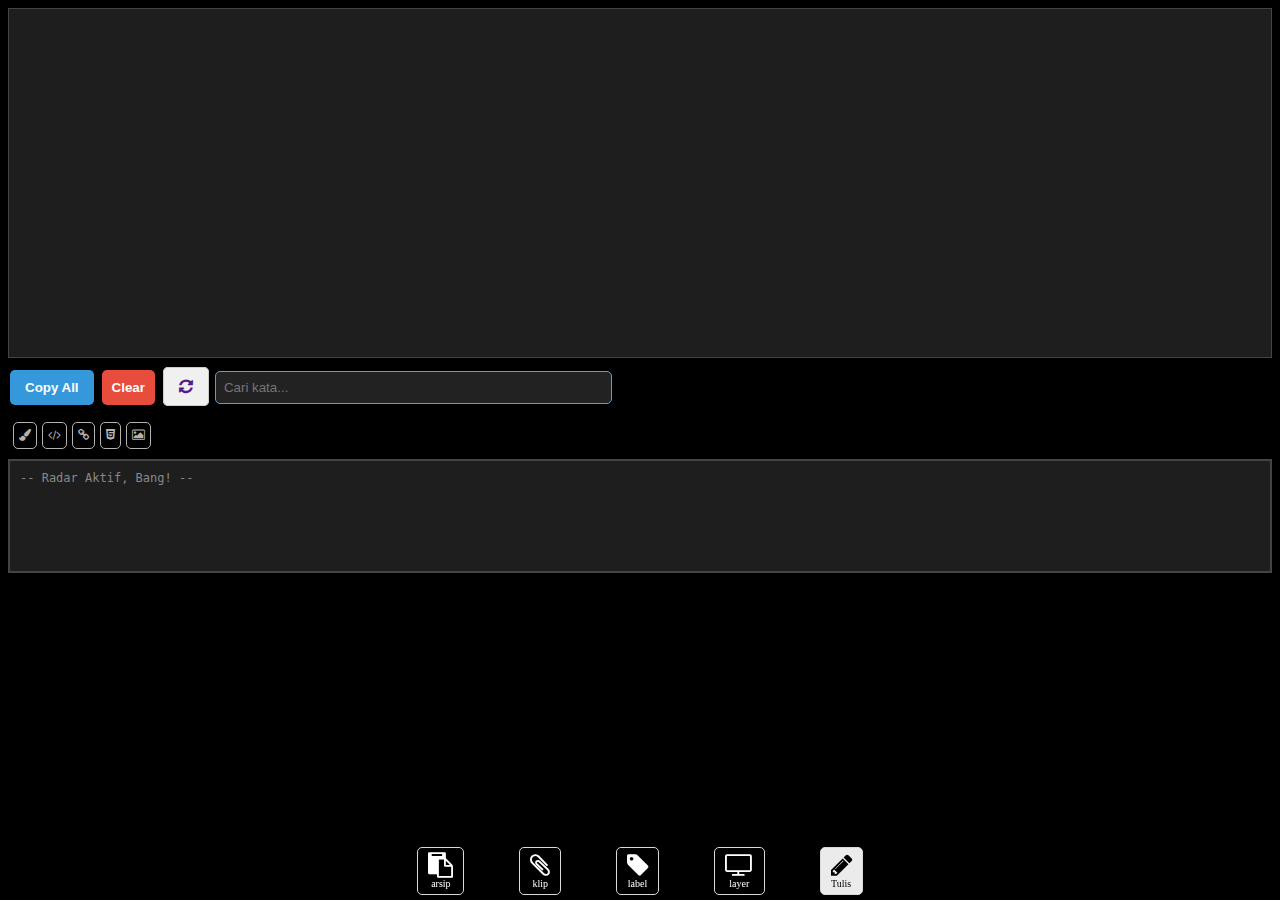
<file: index.html>
<!DOCTYPE html>
<html lang="id">
<head>
<link rel="stylesheet" href="https://fonts.googleapis.com/css2?family=Material+Symbols+Outlined:opsz,wght,FILL,GRAD@24,400,0,0" />
<link rel="stylesheet" href="https://cdnjs.cloudflare.com/ajax/libs/font-awesome/5.15.4/css/all.min.css"/>
<link href="https://maxcdn.bootstrapcdn.com/font-awesome/4.5.0/css/font-awesome.min.css" rel="stylesheet">     
<meta content='#000000' name='theme-color'/>
<meta content='#000000' name='msapplication-navbutton-color'/>
<meta content='yes' name='mobile-web-app-capable'/>
<meta content='#000000' name='apple-mobile-web-app-status-bar-style'/>
    <meta name="viewport" content="width=device-width, initial-scale=1.0">
    
    <title>Editor sederhana</title>
    <style>
       /*-------untuk blogspot-------------*/
    .date-outer,.content-inner {
    background-color: #000000;
} 
     .mobile .content-outer {
    -webkit-box-shadow: none;
    box-shadow: none;
    margin: auto;
} 
      h3.post-title.entry-title {
    display: none;
}
  /*------- papan editor awal-------------*/
  .wadah-sakti {
    position: relative; /* Biar bisa ditumpuk */
    width: 100%; height: 360px;text-align: left;/*overflow: overlay;*/
  }

  /* Pastikan keduanya pakai settingan ini */
#filterTabel, #xcode2 {
    font-family: 'Courier New', Courier, monospace; /* Font wajib sama */
    font-size: 16px;       /* Ukuran wajib sama */
    line-height: 20px;     /* Jarak antar baris wajib dikunci */
    letter-spacing: 0px;   /* Jarak antar huruf wajib nol */
    padding: 15px;
    margin: 0;
    box-sizing: border-box;
    tab-size: 4;           /* Biar kalau ngetik Tab tetep rata */
  outline: none;
}

#filterTabel {
    background: transparent;
    color: transparent; /* Tulisan asli sembunyi */
    caret-color: white; /* Kursor tetep kelihatan */
    z-index: 2;
    white-space: pre; /* Biar nggak ganti baris otomatis */
    overflow: auto;
  position: absolute;
    top: 0;
    left: 0;
    width: 100%;
    height:350px;/*height:10000px;*/
    border: 1px solid #444;
    resize: none;
}

#xcode2 {
    background: #1e1e1e;
    color: #91ff00;
    z-index: 1;
    white-space: pre; /* Wajib sama dengan textarea */
    pointer-events: none;/* BIAR NGGAK BISA DIKLIK (BIAR TEMBUS KE TEXTAREA) */
  position: absolute;
    top: 0;
    left: 0;
    width: 100%;
    height:350px;/*height:10000px;*/
    border: 1px solid #444;
    overflow: auto;
}

/* Biar span nggak nambahin lebar */
#xcode2 span {
    background: transparent;
    padding: 0;
    margin: 0;
    display: inline;
}
  .xbijw{color:#fff000;}
      
      /*muncul disetiap kursor---*/
   #kelompokHtSt {
    position: absolute; /* Biar bisa melayang */
    z-index: 1000;      /* Biar nggak ketutup teks */
    display: none;      /* Sembunyi dulu */
    background:#c7c7c7;   /* Kasih background biar kontras */
    padding: 5px;
    border-radius: 5px;
}
      div#kelompokHtSt input {
    background: transparent;
    border: 1px solid #0000005e;
    padding: 5px;
    border-radius: 3px;
}
  /*------- papan editor akhir-------------*/

      
    .btn-sakti,.btn-ikon { padding: 10px 15px; margin: 2px; border-radius: 5px; border: 1px solid #ccc; cursor: pointer; font-weight: bold; background: #f0f0f0; }
  .btn-sakta { padding: 10px 15px; margin: 2px; border-radius: 5px; border: 1px solid #ccc; cursor: pointer; font-weight: bold; background: #f0f0f0; }
    .btn-copy { background: #3498db; color: white; border: none; }
	 .xtoolbak {
    border: 1px solid;
    padding: 10px;
    max-width: 400px;
    margin: auto;
    margin-top: 10px;
}
  .xtoolbar {
    border: 1px solid;
    padding: 10px;
    max-width: 400px;
    display: flex;
    flex-direction: column;
    justify-content: center;
    margin: auto;height: 250px;
    overflow: overlay;
}
  div#toolbar2 input  {
    font-weight: normal;
    font-size: 25px;
    margin: 3px;
    padding: 2px 10px;
}
  div#toolbar2 input,div#toolbar1 input,input.btn-sakti{background:black;color:#00ff00;}
  input.btn-sakti.bgt {
    background: white;
    border: 0;
    color: black;
    margin: 5px;
}

/*------------*/
.xrnbiji {
    border: 1px solid;
    width: auto;
    font-size: 12px;
    border-radius: 5px;
    margin-left: 5px;padding: 5px;color: #b3b3b3;
}
.xrn-xttbiji {display: none;z-index: 4;left: 0;margin-top: 10px;background-color: #ffffff;position: absolute;border: 1px solid #00000094;width: 60px;padding: 5px;border-radius: 5px;top:0;}

.xrnbiji:hover .xrn-xttbiji {display: block;}


.xrnbiji:hover {
    background-color:#ffe10838;
}

input.btn-sakti.xsinya {
    color: #ffffff;
    border: 0;
    background: transparent;
    padding: 10px;
}

/*---------------BUKU SAKU AWAL---------*/

    /* Area Kerja (Besar) */
    #wadah-utama {
        background: white;
        padding: 20px;
        border-radius: 8px;
        box-shadow: 0 4px 10px rgba(0,0,0,0.1);
        margin-bottom: 20px;
        min-height: 200px;
        border: 1px solid #ddd;text-align: left;
    }

    .editor-aktif { outline: none; min-height: 150px; }
    .judul-aktif { font-size: 1.5em; font-weight: bold; border: none; outline: none; width: 100%; display: block; margin-bottom: 5px; }
    .tgl-aktif { font-size: 12px; color: gray; margin-bottom: 15px; display: block; }

    /* Daftar Saku (Kecil/Tabel) */
    #wadahsaku {
        background: transparent;
        width: 90%;margin:auto;
        border-collapse: collapse;
        margin-top: 10px;text-align:left;height: 415px;
    overflow: overlay;
    }

    .item-saku {
        border-bottom: 1px solid #eee;
        padding: 10px;
        display: flex;
        justify-content: space-between;
        align-items: center;
        background: white;
    margin-bottom: 5px;cursor: pointer;
    }

    .item-saku:hover { background: #f9f9f9; }
    .info-saku { flex-grow: 1; }
    .info-saku b { display: block; color: #333; }
    .info-saku small { color: #999; font-size: 11px; }

    .btn-tambah {
        background: #2196F3; color: white; border: none; padding: 10px 20px;
        border-radius: 5px; cursor: pointer; margin-bottom: 10px; width: 90%;
    }

    .btn-hapus { color: #ff5252; font-weight: bold; padding: 10px; cursor: pointer; border: none; background: none; }

/*--------------BUKU SAKU AKHIR---------*/
.kotak-menuTool {
    border:0px solid;
    max-width: 500px;
    margin: auto;
    padding: 5px;
    display: flex;
    flex-direction: row;
    justify-content: space-between;
}
.kotak-menuTool span {
    border: 1px solid #d9d9d9;
    padding: 5px 10px;
    border-radius: 5px;
    background: #0000002e;
    color: white;
    display: flex;
    flex-direction: column;
    align-items: center;
    font-size: 10px;
}
      .kotak-menuTool span i {
    font-size: 25px;
}
      .tulis,.layer,.label,.klip,.buku{display:none;/*max-width: 500px;*/margin:auto;height: 450px;}
 span.tulis,span.layer,span.label,span.klip,span.buku{background:transparent;height:auto;}
      
      /*-------- spinner awal---------*/
div#muter{ position: fixed; top: 50%; left: 50%; transform: translate(-50%, -50%); z-index: 9999; text-align: center;}
@keyframes pelangi-warna {
    0% { color: #ff0000; }   /* Merah */
    20% { color: #ffb100; }  /* Oranye */
    40% { color: #ffff00; }  /* Kuning */
    60% { color: #00ff00; }  /* Hijau */
    80% { color: #00ffff; }  /* Biru Muda */
    100% { color: #ff00ff; } /* Ungu/Pink */
}

.spinner-pelangi {
    animation: pelangi-warna 2s linear infinite !important;
}
.spinner-pelangi {margin-top: 10px; font-family: monospace; font-weight: bold; letter-spacing: 2px;
}
/*-------- spinner akhir---------*/
      
      
/*-------- warnai spasi awal---------*/      
      .editor-aktif {
    white-space: pre-wrap; /* Biar spasi beneran tetep kelihatan rapi */
}

/* Deteksi karakter khusus (beberapa browser mendukung ini) */
.editor-aktif::selection {
    background: #ff00ff; /* Pas di-blok warnanya jadi ungu ngejreng */
    color: #fff;
}

/* Trik Visual: Menandai spasi berlebih */
.editor-aktif div {
    min-height: 1em; /* Biar baris kosong nggak hilang */
}
      /*-------- warnai spasi akhir---------*/

      #toolbar1 {
    transition: all 0.3s ease;
}
      /*------box klip awal----------*/
      .xbox-klip {
  position: relative;

}

  .isixboxklip {
    display: none;
    background-color: #f1f1f1;
    height: 300px;
    overflow: overlay;
    padding: 10px;
}

.xbox-klip:hover .isixboxklip {display: block;}


.xbox-klip:hover {
    background-color: #000000;
    padding: 5px;
    border-radius: 3px;padding-bottom: 20px;
}
      .judulxklip {
    border: 1px solid #00000075;
    padding: 10px;
    width: 50%;
    margin: auto;
    margin-top: 5px;
    text-align: center;
    background: white;
    border-radius: 10px;
}
      
      /*------box klip akhir-------*/
/*---tombol flex awal--*/
.flekx {
  position: relative;
}
  .flek-isifl {
    display: none;
    width: 50%;
}
.flekx:hover .flek-isifl {display: block;}
.flekx:hover {
    padding: 5px;
    border-radius: 3px;
}
.flekx button{margin:3px;}
  /*--tombol flex akhir--*/
 button.btn-ikon-flex {
    margin: 3px;
}     
  </style>
  <style id="kolom-bukatutuphalaman">.tulis{display:block;}span.tulis{background:#ebebeb;color:black;}</style>
</head>
<body style="background:#000000">
  <div class="tulis">	  
<div class="wadah-sakti">
  <textarea id="filterTabel" onkeyup="simpanDanTampil(this.value)" oninput="simpanDanTampil(this.value)" onscroll="samainScroll()"></textarea>
  <div id="xcode2"></div>
   
  <!---ini untuk tombol HTML DAN CSS--->
  <div id="kelompokHtSt" style="display:none;">

</div><input type="button" class="btn-KodHs" value="gila">
<input type='button' id='carikodeSh' onclick='carikodeSdanH()' class='baja' value='' style="display:none;">
  <!---tombol HTML DAN CSS diakhiri disni--->
</div>
    <div id="kotakFlex" style="display:none;position: absolute;top: 0;z-index: 9;">
      <div style=" display:flex;width: 150px;flex-direction: row;flex-wrap: wrap;">
        <button class="btn-ikon-flex" onclick="yangpanjang('display: flex;')">
            <span class="material-symbols-outlined">settings_overscan</span>
        </button>

        <button class="btn-ikon-flex" onclick="yangpanjang('flex-direction: row;')">
            <span class="material-symbols-outlined">arrow_forward</span>
        </button>

        <button class="btn-ikon-flex" onclick="yangpanjang('flex-direction: column;')">
            <span class="material-symbols-outlined">arrow_downward</span>
        </button>

        <button class="btn-ikon-flex" onclick="yangpanjang('justify-content: center; align-items: center;')">
            <span class="material-symbols-outlined">align_center</span>
        </button>

        <button class="btn-ikon-flex" onclick="yangpanjang('justify-content: space-between;')">
            <span class="material-symbols-outlined">unfold_more_double</span>
        </button>

        <button class="btn-ikon-flex" onclick="yangpanjang('flex-wrap: wrap;')">
            <span class="material-symbols-outlined">wrap_text</span>
        </button>

        <button class="btn-ikon-flex" onclick="yangpanjang('gap: 10px;')">
            <span class="material-symbols-outlined">grid_goldenratio</span>
        </button>
      </div>
      <div>
        <p></p>Rotate<br>
        <input type="button" class="btn-sakti" value="-90°" onclick="isiNilai('transform: rotate(-90deg);')">
        <input type="button" class="btn-sakti" value="90°" onclick="isiNilai('transform: rotate(90deg);')">
      </div>
    </div>                 
<div id="toolbar1" style="margin-bottom: 15px;">
  <input type="button" class="btn-sakta btn-copy" value="Copy All" onclick="copyKeClipboard()" style="background: #3498db; color: white; border: none;">
  <input type="button" class="btn-sakta btn-hapus" value="Clear" onclick="hapusSemua()" style="background: #e74c3c;color: white;">
  <a href="" class="btn-sakta"><i class="fa fa-refresh" aria-hidden="true"></i></a> 
  <input type="text" id="cariTeks" placeholder="Cari kata..." 
         oninput="jalankanFiturCari()" 
         style="padding: 8px; border-radius: 5px; border: 1px solid #33aaff; background: #222; color: white; width: 30%;">
  </div>
<div id="wadah-biji" style="display:flex;">
 <div class="xrnbiji"><i class="fa fa-paint-brush" aria-hidden="true"></i> 
<div class="xrn-xttbiji">
<input type="button" onclick="getColor()" value="Ambil" style="margin-bottom: 5px;">
<input id="inputColor" type="color" value="yellow"/>
<input id="tekopy" type="text" value="Pilih" style="width: 60px;text-align: center;background: transparent;border: 0;">
</div></div>	  
 <div class="xrnbiji"><i class="fa fa-code" aria-hidden="true"></i>
<div class="xrn-xttbiji" style="width: 50%;background: #393939;">
  <input type="button" class="btn-sakta" value="<>" onclick="isiNilai('<>')">
  <input type="button" class="btn-sakta" value="</>" onclick="isiNilai('</>')">
  <input type="button" class="btn-sakta" value="/" onclick="isiNilai('/')">
  <input type="button" class="btn-sakta" value="?" onclick="isiNilai('?')">
  <input type="button" class="btn-sakta" value="{}" onclick="isiNilai('{}')">
  <input type="button" class="btn-sakta" value="[]" onclick="isiNilai('[]')">
  <input type="button" class="btn-sakta" value="()" onclick="isiNilai('()')">
  <input type="button" class="btn-sakta" value="-" onclick="isiNilai('-')">
  <input type="button" class="btn-sakta" value="_" onclick="isiNilai('_')">
  <input type="button" class="btn-sakta" value="*" onclick="isiNilai('*')">
  <input type="button" class="btn-sakta" value="+" onclick="isiNilai('+')">
  <input type="button" class="btn-sakta" value="=" onclick="isiNilai('=')">
  <input type="button" class="btn-sakta" value="." onclick="isiNilai('.')">
<input type="button" class="btn-sakta" value="'" onclick="isiNilai('\'')">
<input type="button" class="btn-sakta" value='"' onclick="isiNilai('&quot;')">
  <input type="button" class="btn-sakta" value="%" onclick="isiNilai('%')">
  <input type="button" class="btn-sakta" value="#" onclick="isiNilai('#')">
  <input type="button" class="btn-sakta" value=":" onclick="isiNilai(':')">
  <input type="button" class="btn-sakta" value=";" onclick="isiNilai(';')"> 
</div></div>  
 <div class="xrnbiji"><i class="fa fa-link" aria-hidden="true"></i>
<div class="xrn-xttbiji" style="border:0;width: 80%;background: transparent;">
<input id="lingBuatbaru" type="text" placeholder="masukan link" value="" style="width: 50%;padding: 10px;margin-top: 20px;border-radius: 5px;border: 1px solid beige;">
 <w  onclick='simpanDanTampil()'><button onclick=" buatLingb()" style="width:20%;padding: 10px;margin-top: 20px;border-radius: 5px;border: 1px solid beige;">kirim</button></w>
</div></div>
 <div class="xrnbiji"><i class="fab fa-html5"></i>
<div onclick="simpanDanTampil()" class="xrn-xttbiji" style="border:0;width: 80%;background: transparent;">
<input type='button' class="btn-sakti bgt" onclick='yangpanjang("<!DOCTYPE html><html><head><meta name=\"viewport\" content=\"width=device-width, initial-scale=1.0\"><style></style></head><body><div class=\"wadah\">")' value='Buka HTML' style="display:block;">
<input type='button' class="btn-sakti bgt" onclick='yangpanjang("</div></body></html>")' value='Tutup HTML' style="display:block;">
</div></div>
  <div class="xrnbiji"><i class="fa fa-image"></i>
    <div class="xrn-xttbiji" style="border:0;width: 250px;background:#404040;padding:10px;text-align: center;">
    <button onclick="bukaGaleri()" style="width:100%;margin-bottom:20px;text-align:left;padding: 10px;border-radius: 10px;color: #767676;">
 Ambil Dari perangkat
</button>
<input type="file" id="ambilFoto" accept="image/*" style="display: none;" onchange="prosesGambar(this)">
  <span style="display:flex;">
      <input type="text" id="linggambr" placeholder="Ambil Dari link" value="" style="padding: 10px;border-radius: 7px;border: 0;"><input type="button" onclick="linkgambarpoto()" value="kirim" style="padding: 10px;border-radius: 7px;border: 0;">
    </span>
    </div>
  </div> 
</div> 
    <div id="console-mini" style="background:#1e1e1e; color:#ffffff; font-family:monospace; padding:10px; border:2px solid #444; height:90px; overflow-y:auto; font-size:12px; margin-top:10px;">
    <span style="color:#888;">-- Radar Aktif, Bang! --</span>
</div>
  </div>
  <div class="layer" style="height: 650px;overflow: overlay;">
<div id="jajal" style="border:0px solid #3498db; padding: 15px; border-radius:0px; background:#ffffff;min-height: 500px;overflow: overlay;"></div> 
   <!--<input type="button" class="btn-sakta" value="Run script" onclick="runningScript()" style="background:orange;">-->
    </div>
  <div class="label">
       <input type="text" id="cariKata" oninput="cariSakti()" placeholder="Ketik div, display, atau style..." 
	   style="width: 90%;padding: 10px;margin-top: 20px;border-radius: 5px;border: 1px solid beige;">
    
<div id="toolbar" style="display:none;">
<div class="xtoolbak">
  <input type="button" class="btn-sakti" value="div" onclick="isiNilai('div')">
  <input type="button" class="btn-sakti" value="<div>" onclick="isiNilai('<div></div>')">
  <input type="button" class="btn-sakti" value="display" onclick="isiNilai('display')">
   <input type="button" class="btn-sakti" value="class" onclick="isiNilai('class')">  
  <input type="button" class="btn-sakti" value="style" onclick="isiNilai('style')">
  <input type="button" class="btn-sakti" value="span" onclick="isiNilai('span')">
  <input type="button" class="btn-sakti" value="<span>" onclick="isiNilai('<span></span>')">
  <input type="button" class="btn-sakti" value="border" onclick="isiNilai('border')">
  <input type="button" class="btn-sakti" value="table" onclick="isiNilai('table')">
  <input type="button" class="btn-sakti" value="tbody" onclick="isiNilai('tbody')">
  <input type="button" class="btn-sakti" value="tr" onclick="isiNilai('tr')">
  <input type="button" class="btn-sakti" value="td" onclick="isiNilai('td')">
  <input type="button" class="btn-sakti" value="bckgr" onclick="isiNilai('background')">
  <input type="button" class="btn-sakti" value="pdg" onclick="isiNilai('padding')">
  <input type="button" class="btn-sakti" value="mrg" onclick="isiNilai('margin')">
  <input type="button" class="btn-sakti" value="px" onclick="isiNilai('px')">
  <input type="button" class="btn-sakti" value="width" onclick="isiNilai('width')">
  <input type="button" class="btn-sakti" value="height" onclick="isiNilai('height')">
  <input type="button" class="btn-sakti" value="button" onclick="isiNilai('<button></button>')">
  <div class="flekx">flex
  <div class="flek-isifl">
<button class="btn-ikon" onclick="yangpanjang(this.value)" value='display:flex;'>
<span class="material-symbols-outlined">Cards</span>
</button>
<button class="btn-ikon" onclick="yangpanjang(this.value)" value='flex-direction: row;'>
<span class="material-symbols-outlined">arrow_forward</span>
</button>
<button class="btn-ikon" onclick="yangpanjang(this.value)" value='flex-direction: column-reverse;'>
<span class="material-symbols-outlined">arrow_upward</span>
</button>
<button class="btn-ikon" onclick="yangpanjang(this.value)" value='flex-direction: column;'>
<span class="material-symbols-outlined">arrow_downward</span>
</button>
<button class="btn-ikon" onclick="yangpanjang(this.value)" value='justify-content: space-between;'>
<span class="material-symbols-outlined">align_justify_space_around</span>
</button>
<button class="btn-ikon" onclick="yangpanjang(this.value)" value='align-items: center;'>
<span class="material-symbols-outlined">align_vertical_center</span>
</button>
<button class="btn-ikon" onclick="yangpanjang(this.value)" value='flex-direction: row-reverse;'>
<span class="material-symbols-outlined">arrow_back</span>
</button>
</div>
</div>
  </div>
  <div class="xtoolbar" onclick='simpanDanTampil()'>
  <input type='button' class="btn-sakti xsinya" onclick='yangpanjang(this.value)' value='<input type="text" onclick="()" placeholder="" value="">'>
  <input type='button' class="btn-sakti xsinya" onclick='yangpanjang(this.value)' value='<div id=""></div>'>
<input type='button' class="btn-sakti xsinya" onclick='yangpanjang(this.value)' value='<div class=""></div>'>
<input type='button' class="btn-sakti xsinya" onclick='yangpanjang(this.value)' value='<div style=""></div>'>
<input type='button' class="btn-sakti xsinya" onclick='yangpanjang(this.value)' value='<span id=""></span>'>
<input type='button' class="btn-sakti xsinya" onclick='yangpanjang(this.value)' value='<span class=""></span>'>
<input type='button' class="btn-sakti xsinya" onclick='yangpanjang(this.value)' value='<span style=""></span>'>
<button type='button' class="btn-sakti xsinya" onclick='yangpanjang(this.value)' value='<table border""><tbody><tr><td></td></tr></tbody></table>'>Tabel</button>
<input type='button' class="btn-sakti xsinya" onclick='yangpanjang(this.value)' value='<tr><td></td></tr>'>
<input type='button' class="btn-sakti xsinya" onclick='yangpanjang(this.value)' value='<td></td>'>
<input type='button' class="btn-sakti xsinya" onclick='yangpanjang(this.value)' value='<ul style="list-style:none;margin:0;padding:0;"><li></li></ul>'>
<input type='button' class="btn-sakti xsinya" onclick='yangpanjang(this.value)' value='<li></li>'>
<input type='button' class="btn-sakti xsinya" onclick='yangpanjang(this.value)' value='display: flex;flex-direction: row;align-items: center;justify-content: space-between;'>
<input type='button' class="btn-sakti xsinya" onclick='yangpanjang(this.value)' value='document.getElementById("");'>   
<input type='button' class="btn-sakti xsinya" onclick='yangpanjang(this.value)' value="localStorage.setItem('', );">
<input type='button' class="btn-sakti xsinya" onclick='yangpanjang(this.value)' value="localStorage.getItem('');">
<input type='button' class="btn-sakti xsinya" onclick='yangpanjang(this.value)' value="localStorage.removeItem('');">
<button type='button' class="btn-sakti xsinya" onclick='yangpanjang(this.value)' value='<input type="text"   id="dataInput"><button onclick="saveData()">Save Data</button>
        <button onclick="hapus()">hapus</button>
        <div id="saveku"></div>
<script>
        function saveData() {
            const bata = document
                .getElementById("dataInput").value;
            localStorage.setItem("userkunc", bata);
            displayData();
        }
        function displayData() {
            const ta = localStorage
                .getItem("userkunc");
            document.getElementById("saveku").innerHTML = ""+ ta +"" ;
        }
        function hapus() { localStorage.removeItem("userkunc");
            displayData();
        }
        displayData();
</script>'>localStorage 1</button>
<input type='button' class="btn-sakti xsinya" 
       onclick='yangpanjang(this.value)' 
       value="<script>console.log('Cek: ', namaVariabel);</script>">
</div>
  </div>
  <div id="terkirim" style="display: none;font-size: 20px;color: #0014ff;font-weight: bold;">Terkirim</div>
    </div>
  <div class="klip">
    <div class="drn-cttbiji" style="max-width: 500px;margin:auto;background: #bbbbbb;height: 450px;overflow: overlay;">
      <div class="xbox-klip">
        <div class="judulxklip">Icon Awesome</div>
<div class="isixboxklip">
    <button class="btn-ikon" onclick="yangpanjang(this.value)" value='<i class="fa fa-home"></i>'>
   <i class="fa fa-home"></i> Home
</button>
    <button class="btn-ikon" onclick="yangpanjang(this.value)" value='<i class="fa fa-gear"></i>'>
   <i class="fa fa-gear"></i> Gear
</button>
    <button class="btn-ikon" onclick="yangpanjang(this.value)" value='<i class="fa fa-trash"></i>'>
   <i class="fa fa-trash"></i> Hapus
</button>
    <button class="btn-ikon" onclick="yangpanjang(this.value)" value='<i aria-hidden="true" class="fa fa-paper-plane"></i>'>
   <i aria-hidden="true" class="fa fa-paper-plane"></i>plane
</button>
    <button class="btn-ikon" onclick="yangpanjang(this.value)" value='<i class="fa fa-coffee"></i>'>
<i class="fa fa-coffee"></i>coffee
</button>
    <button class="btn-ikon" onclick="yangpanjang(this.value)" value='<i aria-hidden="true" class="fa fa-cog"></i>'>
<i aria-hidden="true" class="fa fa-cog"></i>
</button>
    <button class="btn-ikon" onclick="yangpanjang(this.value)" value='<i aria-hidden="true" class="fa fa-camera-retro"></i>'>
<i aria-hidden="true" class="fa fa-camera-retro"></i>
</button>
    <button class="btn-ikon" onclick="yangpanjang(this.value)" value='<i aria-hidden="true" class="fa fa-server"></i>'>
<i aria-hidden="true" class="fa fa-server"></i>
</button>
    <button class="btn-ikon" onclick="yangpanjang(this.value)" value='<i aria-hidden="true" class="fa fa-user"></i>'>
<i aria-hidden="true" class="fa fa-user"></i>
</button>
    <button class="btn-ikon" onclick="yangpanjang(this.value)" value='<i aria-hidden="true" class="fa fa-share"></i>'>
<i aria-hidden="true" class="fa fa-share"></i>
</button>
    <button class="btn-ikon" onclick="yangpanjang(this.value)" value='<i aria-hidden="true" class="fa fa-paper-plane"></i>'>
<i aria-hidden="true" class="fa fa-paper-plane"></i>
</button>
    <button class="btn-ikon" onclick="yangpanjang(this.value)" value='<i aria-hidden="true" class="fa fa-user-circle-o"></i>'>
<i aria-hidden="true" class="fa fa-user-circle-o"></i>
</button>
    <button class="btn-ikon" onclick="yangpanjang(this.value)" value='<i aria-hidden="true" class="fa fa-comment"></i>'>
<i aria-hidden="true" class="fa fa-comment"></i>
</button>
    <button class="btn-ikon" onclick="yangpanjang(this.value)" value='<i aria-hidden="true" class="fa fa-ellipsis-v"></i>'>
<i aria-hidden="true" class="fa fa-ellipsis-v"></i>
</button>
    <button class="btn-ikon" onclick="yangpanjang(this.value)" value='<i aria-hidden="true" class="fa fa-caret-square-o-down"></i>'>
<i aria-hidden="true" class="fa fa-caret-square-o-down"></i>
</button>
    <button class="btn-ikon" onclick="yangpanjang(this.value)" value='<i aria-hidden="true" class="fa fa-caret-square-o-up"></i>'>
<i aria-hidden="true" class="fa fa-caret-square-o-up"></i>
</button>
    <button class="btn-ikon" onclick="yangpanjang(this.value)" value='<i class="fa fa-pencil"></i>'>
<i class="fa fa-pencil"></i>
</button>
    <button class="btn-ikon" onclick="yangpanjang(this.value)" value='<i class="fa fa-trash"></i>'>
<i class="fa fa-trash"></i>
</button>
    <button class="btn-ikon" onclick="yangpanjang(this.value)" value='<i class="fa fa-tv"></i>'>
<i class="fa fa-tv"></i>
</button>
    <button class="btn-ikon" onclick="yangpanjang(this.value)" value='<i class="fa fa-image"></i>'>
<i class="fa fa-image"></i>
</button>
    <button class="btn-ikon" onclick="yangpanjang(this.value)" value='<i class="fa fa-edit"></i>'>
<i class="fa fa-edit"></i>
</button>
    <button class="btn-ikon" onclick="yangpanjang(this.value)" value='<i class="fa fa-check"></i>'>
<i class="fa fa-check"></i>
</button>
    <button class="btn-ikon" onclick="yangpanjang(this.value)" value='<i class="fa fa-reply"></i>'>
<i class="fa fa-reply"></i>
</button>
    <button class="btn-ikon" onclick="yangpanjang(this.value)" value='<i aria-hidden="true" class="fa fa-arrow-circle-o-left"></i>'>
<i aria-hidden="true" class="fa fa-arrow-circle-o-left"></i>
</button>
    <button class="btn-ikon" onclick="yangpanjang(this.value)" value='<i class="fa fa-search"></i>'>
<i class="fa fa-search"></i>
</button>
    <button class="btn-ikon" onclick="yangpanjang(this.value)" value='<i class="fa fa-eraser"></i>'>
<i class="fa fa-eraser"></i>
</button>
    <button class="btn-ikon" onclick="yangpanjang(this.value)" value='<i aria-hidden="true" class="fa fa-cubes"></i>'>
<i aria-hidden="true" class="fa fa-cubes"></i>
</button>
    <button class="btn-ikon" onclick="yangpanjang(this.value)" value='<i aria-hidden="true" class="fa fa-cube"></i>'>
<i aria-hidden="true" class="fa fa-cube"></i>
</button>
    <button class="btn-ikon" onclick="yangpanjang(this.value)" value='<i aria-hidden="true" class="fa fa-tag"></i>'>
<i aria-hidden="true" class="fa fa-tag"></i>
</button>
    <button class="btn-ikon" onclick="yangpanjang(this.value)" value='<i aria-hidden="true" class="fa fa-tags"></i>'>
<i aria-hidden="true" class="fa fa-tags"></i>
</button>
    <button class="btn-ikon" onclick="yangpanjang(this.value)" value='<i class="fas fa-file-export"></i>'>
<i class="fas fa-file-export"></i>
</button>
    <button class="btn-ikon" onclick="yangpanjang(this.value)" value='<i class="fas fa-book"></i>'>
<i class="fas fa-book"></i>
</button>
    <button class="btn-ikon" onclick="yangpanjang(this.value)" value='<i class="fas fa-cash-register"></i>'><i class="fas fa-cash-register"></i></button> 
    <button class="btn-ikon" onclick="yangpanjang(this.value)" value='<i class="fas fa-list-alt"></i>'><i class="fas fa-list-alt"></i></button> 
    <button class="btn-ikon" onclick="yangpanjang(this.value)" value='<i aria-hidden="true" class="fas fa-tasks"></i>'><i aria-hidden="true" class="fas fa-tasks"></i></button> 
    <button class="btn-ikon" onclick="yangpanjang(this.value)" value='<i aria-hidden="true" class="fas fa-filter"></i>'><i aria-hidden="true" class="fas fa-filter"></i></button>
    <button class="btn-ikon" onclick="yangpanjang(this.value)" value='<i aria-hidden="true" class="fa fa-bar-chart"></i>'>
<i aria-hidden="true" class="fa fa-bar-chart"></i>
</button>
    <button class="btn-ikon" onclick="yangpanjang(this.value)" value='<i aria-hidden="true" class="fa fa-male"></i>'>
<i aria-hidden="true" class="fa fa-male"></i>
</button> 
    <button class="btn-ikon" onclick="yangpanjang(this.value)" value='<i aria-hidden="true" class="fa fa-suitcase"></i>'>
<i aria-hidden="true" class="fa fa-suitcase"></i>
</button> 
    <button class="btn-ikon" onclick="yangpanjang(this.value)" value='<i class="fa fa-thumb-tack"></i>'>
<i class="fa fa-thumb-tack"></i>
</button> 
    <button class="btn-ikon" onclick="yangpanjang(this.value)" value='<i class="fa fa-chevron-circle-left"></i>'>
<i class="fa fa-chevron-circle-left"></i>
</button>
    <button class="btn-ikon" onclick="yangpanjang(this.value)" value='<i class="fa fa-folder-open-o"></i>'>
<i class="fa fa-folder-open-o"></i>
</button>
    <button class="btn-ikon" onclick="yangpanjang(this.value)" value='<i class="fa fa-circle-o-notch fa-folder-open"></i>'>
<i class="fa fa-circle-o-notch fa-folder-open"></i>
</button> 
    <button class="btn-ikon" onclick="yangpanjang(this.value)" value='<i aria-hidden="true" class="fa fa-users"></i>'>
<i aria-hidden="true" class="fa fa-users"></i>
</button> 
    <button class="btn-ikon" onclick="yangpanjang(this.value)" value='<i class="fa fa-folder-open"></i>'>
<i class="fa fa-folder-open"></i>
</button> 
    <button class="btn-ikon" onclick="yangpanjang(this.value)" value='<i aria-hidden="true" class="fa fa-envelope-open-o"></i>'>
<i aria-hidden="true" class="fa fa-envelope-open-o"></i>
</button>
    <button class="btn-ikon" onclick="yangpanjang(this.value)" value='<i class="fa fa-envelope"></i>'>
<i class="fa fa-envelope"></i>
</button>
    <button class="btn-ikon" onclick="yangpanjang(this.value)" value='<i aria-hidden="true" class="fa fa-envelope-o"></i>'>
<i aria-hidden="true" class="fa fa-envelope-o"></i>
</button> 
    <button class="btn-ikon" onclick="yangpanjang(this.value)" value='<i aria-hidden="true" class="fa fa-folder"></i>'>
<i aria-hidden="true" class="fa fa-folder"></i>
</button> 
    <button class="btn-ikon" onclick="yangpanjang(this.value)" value='<i aria-hidden="true" class="fa fa-envelope-open"></i>'>
<i aria-hidden="true" class="fa fa-envelope-open"></i>
</button> 
    <button class="btn-ikon" onclick="yangpanjang(this.value)" value='<i class="fa fa-envelope-open-o"></i>'>
<i class="fa fa-envelope-open-o"></i>
</button>
    <button class="btn-ikon" onclick="yangpanjang(this.value)" value='<i aria-hidden="true" class="fa fa-download"></i>'>
<i aria-hidden="true" class="fa fa-download"></i>
</button>
    <button class="btn-ikon" onclick="yangpanjang(this.value)" value='<i aria-hidden="true" class="fa fa-envelope-open"></i>'>
<i aria-hidden="true" class="fa fa-envelope-open"></i>
</button> 
    <button class="btn-ikon" onclick="yangpanjang(this.value)" value='<i aria-hidden="true" class="fa fa-file-pdf-o"></i>'>
<i aria-hidden="true" class="fa fa-file-pdf-o"></i>
</button> 
    <button class="btn-ikon" onclick="yangpanjang(this.value)" value='<i aria-hidden="true" class="fa fa-file-text-o"></i>'>
<i aria-hidden="true" class="fa fa-file-text-o"></i>
</button> 
    <button class="btn-ikon" onclick="yangpanjang(this.value)" value='<i aria-hidden="true" class="fa fa-info"></i>'>
<i aria-hidden="true" class="fa fa-info"></i>
</button>
    <button class="btn-ikon" onclick="yangpanjang(this.value)" value='<i aria-hidden="true" class="fa fa-clipboard"></i>'>
<i aria-hidden="true" class="fa fa-clipboard"></i>
</button>
    <button class="btn-ikon" onclick="yangpanjang(this.value)" value='<i aria-hidden="true" class="fa fa-user">pengguna</i>'>
<i aria-hidden="true" class="fa fa-user">pengguna</i>
</button> 
    <button class="btn-ikon" onclick="yangpanjang(this.value)" value='<i aria-hidden="true" class="fa fa-whatsapp"></i>'>
<i aria-hidden="true" class="fa fa-whatsapp"></i>
</button> 
    <button class="btn-ikon" onclick="yangpanjang(this.value)" value='<i class="fa-li fa fa-check-square"></i>'>
<i class="fa-li fa fa-check-square"></i>
</button> 
    <button class="btn-ikon" onclick="yangpanjang(this.value)" value='<i class="fa-li fa fa-check-square"></i>'>
<i class="fa-li fa fa-check-square"></i>
</button>
  <p></p>
  <textarea style="width: 95%;height: 120px;padding: 10px;outline: none;">
  <link href="https://cdnjs.cloudflare.com/ajax/libs/font-awesome/5.15.4/css/all.min.css" rel="stylesheet"/>
    
  <link href="https://maxcdn.bootstrapcdn.com/font-awesome/4.5.0/css/font-awesome.min.css" rel="stylesheet"/>
  </textarea>
  <a href="https://modelx.io/docs/font-awesome/">Sumber Web Awesome</a>
</div>
      </div>
            <div class="xbox-klip">
        <div class="judulxklip">Button & script</div>
              <div class="isixboxklip">
              <textarea style="width: 95%;height: 170px;padding: 10px;outline: none;margin-bottom: 5px;">
<input id="sampel" type="text" value="">
    <button type="button" onclick="ganti(this.value)" value='klik '>
klik 3
</button>
<script>
function ganti (b){
document.getElementById('sampel').value += b;
}
</script>
</textarea>
                <a href="https://tescobaaja.blogspot.com/2025/11/peringatan-input.html" style="border: 1px solid;padding: 5px;margin-bottom: 5px;">Peringatan input</a>
                 <a href="https://tescobaaja.blogspot.com/2022/09/function-readurlinput-document.html" style="border: 1px solid;padding: 5px;margin-bottom: 5px;">Uplot base64</a>
              </div>
      </div>
      </div></div>
  <div class="buku">
  <div class="buku-saku-versi2">
    <div id="lebarbukubaru" style="text-align:center;">
  <button class="btn-tambah" onclick="tambahLembaran()">+ Lembaran Baru</button>
    </div>
<div id="klip" style="display:none;">
<div id="wadah-utama">
    <div style="color: #ccc; text-align: center; margin-top: 50px;">Pilih catatan di bawah atau buat baru</div>
</div>
</div>
<div id="wadahsaku"></div>
    <div style="padding:50px;"></div>
  </div>
      </div>
  <div style="position: fixed;bottom: 0;z-index: 9;border:0px solid;left: 0;width: 100%;">
    <div class="kotak-menuTool">
      <span onclick="tutupKolom('buku')" class="buku"><i aria-hidden="true" class="fa fa-clipboard"></i>arsip</span>
      <span onclick="tutupKolom('klip')" class="klip"><i class="fa fa-paperclip" aria-hidden="true"></i>klip</span>
      <span onclick="tutupKolom('label')" class="label"><i class="fa fa-tag" aria-hidden="true"></i>label</span>
      <span onclick="tutupKolom('layer')" class="layer"><i class="fa fa-tv" onclick="runningScript()"></i>layer</span>
      <span onclick="tutupKolom('tulis')" class="tulis"><i class="fa fa-pencil"></i>Tulis</span> 
    </div>
  </div>

<script>
    // Fungsi Load Data
    window.onload = function() {
        const dataLama = localStorage.getItem('KODE_SAKTI_HP');
        if (dataLama) {
            document.getElementById('filterTabel').value = dataLama;
            simpanDanTampil();
        }
    };

// 1. Fungsi buat masukin nilai (Disederhanakan buat HP)
function isiNilai(karakter) {
    const area = document.getElementById('filterTabel');
    const start = area.selectionStart;
    const end = area.selectionEnd;

    // Masukin teks di posisi kursor
    area.value = area.value.substring(0, start) + karakter + area.value.substring(end);

  	
    terkirim.style.display = "block";
 setTimeout(() => {
        terkirim.style.display = "none";
		
    }, 2000); 
	
    // Update simpanan & preview HTML saja (tanpa script dulu)
    simpanDanTampil();
}

function samainScroll() {
  var filterTabel = document.getElementById('filterTabel');
  var xcode2 = document.getElementById('xcode2');
  xcode2.scrollTop = filterTabel.scrollTop;
  xcode2.scrollLeft = filterTabel.scrollLeft;
}
  
// 2. Fungsi simpan & tampilkan HTML/CSS saja
// --- 1. TARUH DI LUAR (Paling Atas) ---
// Biar console.error siaga dari awal
const errorAsli = console.error;
let pesanTerakhir = ""; // Ini buat "ingatan" si console

console.error = function (pesan) {
    const con = document.getElementById('console-mini');
    
    // CEK: Kalau pesan sekarang SAMA dengan pesan terakhir, cuekin aja!
    if (pesan === pesanTerakhir) {
        errorAsli.apply(console, arguments);
        return;
    }

    if (con) {
        // Simpan pesan ini ke ingatan
        pesanTerakhir = pesan;

        con.innerHTML += `<div style="margin-bottom: 5px; border-bottom: 1px solid #333; padding-bottom: 2px;">
            <span style="color:#ff4444;">[ERR]:</span> ${pesan}
        </div>`;
        
        con.scrollTop = con.scrollHeight;

        // Reset ingatan setelah 1 detik (biar kalau errornya muncul lagi nanti, tetep ketahuan)
        setTimeout(() => { pesanTerakhir = ""; }, 1000);
    }
    errorAsli.apply(console, arguments);
};
  
function jalankanFiturCari() {
    // Ambil isi textarea
    let isi = document.getElementById('filterTabel').value;
    simpanDanTampil(isi); // Panggil fungsi tampil biar direfresh
}
  
function simpanDanTampil(ambl) {
    const area = document.getElementById('filterTabel');
    const isi = area.value;
  // --- DETEKSI PINTU RAHASIA FLEX ---
if (isi.includes("flex")) {
        // Simpan posisi kursor saat ini
        let posisiKursor = area.selectionStart;

        document.getElementById('kotakFlex').style.display = "flex";
        
        // Hapus kata 'flex' (4 karakter)
        area.value = isi.replace(/flex/g, "");
        
        // Kembalikan kursor ke posisi asalnya (dikurangi 4 karena kata 'flex' hilang)
        let posisiBaru = posisiKursor - 4;
        area.setSelectionRange(posisiBaru, posisiBaru);
        
        area.focus();
    }
    const xcode2 = document.getElementById('xcode2');
    let kataKunci = document.getElementById('cariTeks').value;

    cekKesehatanScript(isi);

    // --- 1. PROSES AWAL ---
    var str = isi;

    // Deteksi const (Jurus Merah Abang)
    let daftarConst = [];
    let match;
    let regexConst = /const\s+(\w+)\s*=/g;
    while ((match = regexConst.exec(str)) !== null) {
        daftarConst.push(match[1]);
    }
    daftarConst.forEach(nama => {
        let radar = new RegExp(`\\b${nama}\\b`, 'g');
        str = str.replace(radar, `TOKEN_MERAH_${nama}_TOKEN`);
    });

    // --- 2. PEMBERSIHAN SIMBOL ---
    str = str.replace(/&/g, "&amp;").replace(/</g, "&lt;").replace(/>/g, "&gt;").replace(/\//g, "&#47;");

    // --- 3. GEMBOK KOMENTAR (SIHIR BARU) ---
    // Cari // yang didepannya BUKAN titik dua (biar https:// aman)
    str = str.replace(/(^|[^:])&#47;&#47;.*/g, (match) => {
        return `TOKEN_KOMENTAR_MULAI${match}TOKEN_KOMENTAR_SELESAI`;
    });

    str = str.replace(/&lt;!--[\s\S]*?--&gt;/g, (match) => {
        return `TOKEN_KOM_HTML_MULAI${match}TOKEN_KOM_HTML_SELESAI`;
    });

    // --- 4. PEWARNAAN OTOMATIS (CSS & ATRIBUT) ---
    str = str.replace(/([a-zA-Z0-9-]+)([:=])/g, (match, kata, simbol) => {
        if (simbol === ':') return `<span style='color:#33aaff;'>${kata}:</span>`;
        else return `<span style='color:#ffb100;'>${kata}=</span>`;
    }); 

    // --- MUSEUM KODINGAN ABANG ---
    // str = str.replace(/(class|id|name|type|value|style|onclick|onkeyup|oninput|href|placeholder)=/g, "<span style='color:#ffb100;'>$1=</span>");
    // str = str.replace(/(z-index|position|top|left|width|height|overflow|font-size|padding|margin|border):/g, "<span style='color:#33aaff;'>$1:</span>");

    // --- 5. KEYWORD & PETIK ---
    str = str.replace(/function/g, "<span style='color:#ebb8ff;'>function</span>");
    str = str.replace(/const/g, "<span style='color:#00ffff;'>const</span>"); 
    str = str.replace(/\b(\w+)(?=\s*\()/g, "<span style='color:#66d9ef;'>$1</span>");
    str = str.replace(/"([^"]*)"/g, "<span style='color:#ffffff;'>\"$1\"</span>");
    str = str.replace(/(&lt;|&gt;|&#47;)/g, "<span class='xbijw'>$1</span>");

    // Balikin Merah & Tag
    str = str.replace(/TOKEN_MERAH_(\w+)_TOKEN/g, "<span style='color:#df8080;'>$1</span>");
    const polaTag = new RegExp(`\\b(${daftarTag.join('|')})\\b`, 'g');
    str = str.replace(polaTag, "<span style='color:#fff000;'>$1</span>");
    str = str.replace(/(?<![#&;])\b(\d+)\b(?![^<]*>)/g, "<span style='color:#ffcc00;'>$1</span>");

    // --- 6. STABILO CARI ---
    if (kataKunci && kataKunci.trim() !== "") {
        let regexCari = new RegExp('(' + kataKunci.replace(/[-[\]{}()*+?.,\\^$|#\s]/g, '\\$&') + ')', 'gi');
        str = str.replace(regexCari, '<mark class="stabilo">$1</mark>');
    }

    // --- 7. BUKA GEMBOK (CLEANING AKHIR) ---
    str = str.replace(/TOKEN_KOM_HTML_MULAI([\s\S]*?)TOKEN_KOM_HTML_SELESAI/g, (match, p1) => {
        let steril = p1.replace(/<span[^>]*>|<\/span>/g, ""); 
        return `<span style='color:#757575; font-style:italic;'>${steril}</span>`;
    });
  
    str = str.replace(/TOKEN_KOMENTAR_MULAI([\s\S]*?)TOKEN_KOMENTAR_SELESAI/g, (match, p1) => {
        // Buang span warna-warni yang nggak sengaja nyelip di dalem komentar
        let bersih = p1.replace(/<span[^>]*>|<\/span>/g, ""); 
        return `<span style='color:#757575; font-style:italic;'>${bersih}</span>`;
    });  

    // --- 8. TAMPILKAN ---
    xcode2.innerHTML = str; 
    document.getElementById('jajal').innerHTML = isi; 
    localStorage.setItem('KODE_SAKTI_HP', isi);
  
// --- 9. PANGGIL AUTOCOMPLETE (BIAR HURUF 'B', 'D' DLL MUNCULIN MENU) ---
    if (document.getElementById("carikodeSh")) {
        document.getElementById("carikodeSh").value = ambl;
        carikodeSdanH();
    }
  
  const areaTabel = document.getElementById('filterTabel');
if (areaTabel) {
    areaTabel.addEventListener('keydown', function(e) {
        if (e.key === "Escape") {
            // 1. Ngumpet semua kotak rahasia
            document.getElementById('kotakFlex').style.display = "none";

        }
    });
  // Biar di HP juga bisa ngumpet pas kita sentuh area ngetik
areaTabel.addEventListener('touchstart', function() {
    document.getElementById('kotakFlex').style.display = "none";
});

// Buat di laptop kalau klik pake mouse juga ngumpet
areaTabel.addEventListener('mousedown', function() {
    document.getElementById('kotakFlex').style.display = "none";
});
}
}

// --- 4. FUNGSI CEK (Taruh di luar juga boleh) ---
function cekKesehatanScript(kode) {
  
    const tempDiv = document.createElement('div');
    tempDiv.innerHTML = kode;
    const scripts = tempDiv.getElementsByTagName('script');
    
    // Kalau nggak ada script, bersihin console
    if (scripts.length === 0) {
        document.getElementById('console-mini').innerHTML = '<span style="color:#888;">-- Radar Aktif, Bang! --</span>';
        return;
    }

    for (let i = 0; i < scripts.length; i++) {
        try {
    // Kita tambahkan "use strict" supaya JS lebih galak sama variabel aneh
    new Function('"use strict"; ' + scripts[i].innerText);
    document.getElementById('console-mini').innerHTML = '<span style="color:#00ff00;">-- Kode Aman, Bang! --</span>';
} catch (e) {
    console.error("Aduh Bang! Ada yang salah ketik: " + e.message);
}
    }
}

// 3. Fungsi khusus buat JALANKAN SCRIPT (Klik tombol kalau mau tes script)
function runningScript() {
    const isi = document.getElementById('filterTabel').value;
    const tempDiv = document.createElement('div');
    tempDiv.innerHTML = isi;
    const scripts = tempDiv.getElementsByTagName('script');
    
    for (let i = 0; i < scripts.length; i++) {
        try {
            const s = document.createElement('script');
            s.text = scripts[i].innerText;
            document.head.appendChild(s).parentNode.removeChild(s);
        } catch (e) {
            alert("Ada yang salah di script-nya, Bang!");
        }
    }
}

// Pisahin fungsi script biar gak ganggu textarea
function eksekusiScript(kode) {
    const tempDiv = document.createElement('div');
    tempDiv.innerHTML = kode;
    const scripts = tempDiv.getElementsByTagName('script');
    for (let i = 0; i < scripts.length; i++) {
        try {
            const s = document.createElement('script');
            s.text = scripts[i].innerText;
            document.head.appendChild(s).parentNode.removeChild(s);
        } catch (e) {}
    }
}
  

    // FUNGSI COPY ALL (Ini yang Abang minta)
    function copyKeClipboard() {
        const area = document.getElementById('filterTabel');
        area.select();
        area.setSelectionRange(0, 99999); // Untuk HP

        try {
            navigator.clipboard.writeText(area.value);
            alert("Kode sudah disalin ke clipboard, Bang!");
        } catch (err) {
            // Backup kalau browser HP jadul
            document.execCommand('copy');
            alert("Kode berhasil dicopy!");
        }
    }

    function hapusSemua() {
        if(confirm("Yakin mau dikosongin kodenya, Bang?")) {
            document.getElementById('filterTabel').value = '';
            localStorage.removeItem('KODE_SAKTI_HP');
            simpanDanTampil();
        }
    }
  
  
  // Filter
  function cariSakti() {
  const input = document.getElementById('cariKata').value.toLowerCase();
  const bar = document.getElementById('toolbar');
  const tombols = document.querySelectorAll('.btn-sakti');
  let ditemukan = false;

  tombols.forEach(btn => {
    // Jika ketikan ada di dalam value tombol
    if (input !== "" && btn.value.includes(input)) {
      btn.style.display = "inline-block";
      ditemukan = true;
    } else {
      btn.style.display = "none";
    }
  });

  // Munculkan toolbar hanya jika ada tombol yang cocok
  bar.style.display = ditemukan ? "block" : "none";
}

 //buat link baru

function buatLingb() {
    const filterTabel = document.getElementById('filterTabel');
    const lkg = document.getElementById('lingBuatbaru').value;
    
    // 1. Ambil posisi kursor saat ini
    let start = filterTabel.selectionStart;
    let end = filterTabel.selectionEnd;
    let isiLama = filterTabel.value;

    // 2. Siapkan kode link-nya
    const gabrLink = '<a href="' + lkg + '"></a>';

    // 3. SUNTIKKAN ke tengah: (Teks Depan + Link + Teks Belakang)
    filterTabel.value = isiLama.substring(0, start) + gabrLink + isiLama.substring(end);

    // 4. POSISIKAN KURSOR ke tengah-tengah tag <a>|</a> biar bisa langsung ngetik isinya
    // Posisi tengah itu: (panjang teks depan) + (panjang <a href="...">)
    let posisiTengah = start + (gabrLink.length - 4); 
    filterTabel.setSelectionRange(posisiTengah, posisiTengah);

    // 5. Beresin sisa-sisa
    document.getElementById('lingBuatbaru').value = "";
    filterTabel.focus();

    // 6. Update warna (WAJIB)
    simpanDanTampil(""); 
}
  
  // YANG PANJANG PANJANG
function yangpanjang(ypj) {
    const filterTabel = document.getElementById("filterTabel");
    const terkirim = document.getElementById("terkirim");

    let start = filterTabel.selectionStart;
    let end = filterTabel.selectionEnd;
    let isiLama = filterTabel.value;

    let kodeRapi = ypj;

    // 1. CEK: Apakah ini CSS atau HTML?
    if (ypj.includes('{') || ypj.includes(':')) {
        // --- ALAM CSS ---
        // Potong setiap ada titik koma
        kodeRapi = ypj.replace(/;/g, ";\n    ");
    } else if (ypj.includes('<')) {
        // --- ALAM HTML (Table, Ul, Li, dll) ---
        // Tambahin baris baru setelah tag pembuka tertentu dan semua tag penutup
        // Kita targetkan tag yang sering bikin "kereta": table, tr, td, ul, li
        kodeRapi = ypj.replace(/(<\/td>|<\/tr>|<\/tbody>|<\/table>|<\/ul>|<\/li>)/g, "$1\n");
        kodeRapi = kodeRapi.replace(/(<tr>|<tbody>|<table>|<ul>)/g, "$1\n    ");
        kodeRapi = kodeRapi.replace(/(<td>)/g, "    $1");
      
      document.getElementById('kotakFlex').style.display = "none";
    }

    // 2. SUNTIKKAN
    filterTabel.value = isiLama.substring(0, start) + kodeRapi + isiLama.substring(end);

    // 3. RAPIKAN KURSOR
    let posisiBaru = start + kodeRapi.length;
    filterTabel.setSelectionRange(posisiBaru, posisiBaru);

    filterTabel.focus();
    simpanDanTampil(""); 

    // Notifikasi
    terkirim.style.display = "block";
    setTimeout(() => { terkirim.style.display = "none"; }, 2000);
}
//warna
function getColor() {
  document.getElementById("tekopy").value ='' +  document.getElementById("inputColor").value;
	//kopy
	var coTex = document.getElementById("tekopy");  
    coTex.select();  
    document.execCommand("copy");
}

//<KOMEN> buku saku
    // LocalStorage dibedakan namanya: KOLEKSI_KODE_OPIK
    let listSaku = JSON.parse(localStorage.getItem('KOLEKSI_KODE_OPIK')) || [];
    let idAktif = null;

    function tambahLembaran() {
        const baru = {
            id: Date.now(),
            judul: "Judul Baru",
            isi: "",
            waktu: new Date().toLocaleString('id-ID')
        };
        listSaku.unshift(baru); // Tambah ke paling atas
        idAktif = baru.id;
        simpanDanRefresh();
    }

    // 2. Tampilkan Daftar di Wadah Saku (Tabel Mode)
    function tampilkanSaku() {
        const saku = document.getElementById('wadahsaku');
        saku.innerHTML = "";

        listSaku.forEach((note, index) => {
            const div = document.createElement('div');
            div.className = 'item-saku';
            div.innerHTML = `
                <div class="info-saku" onclick="bukaCatatan(${note.id})">
                    <b>${note.judul || '(Tanpa Judul)'}</b>
                    <small>${note.waktu}</small>
                </div>
                <button class="btn-hapus" onclick="hapusCatatan(event, ${index})">Hapus</button>
            `;
            saku.appendChild(div);
        });
    }

    // 3. Buka Catatan di Wadah Utama
    function bukaCatatan(id) {
    idAktif = id;
    const note = listSaku.find(n => n.id === id);
    const utama = document.getElementById('wadah-utama');
    // Sebelum dimasukkan ke innerHTML, kita cuci dulu &nbsp; nya jadi spasi biasa
    let isiBersih = note.isi.replace(/&nbsp;/g, ' ');

    utama.innerHTML = `
        <div class="judul-aktif" contenteditable="true" oninput="updateData(${id}, 'judul', this.innerHTML)">${note.judul}</div>
        <small class="tgl-aktif">${note.waktu}</small>
        <div class="editor-aktif" contenteditable="true" oninput="updateData(${id}, 'isi', this.innerHTML)">${note.isi}</div>
        <div id="muter" style="display:none;><i class="fa fa-spinner fa-spin fa-3x fa-fw"></i><div class="spinner-pelangi">
        SEDANG MERAKIT KODE...
    </div>
</div>
        <div style="margin-top:10px; display: flex; gap: 5px;">
            <button class="btn-sakti" onclick="tutupEditori()">Simpan & Tutup</button>
            
            <button class="btn-sakti" onclick="liatinKeEditor('${id}')" style="background:#2ecc71;">Liatin</button>
            
            <button class="btn-sakti" onclick="copyIsi('${id}')" style="background:#3498db;">Copy Kode</button>
        </div>
    `;
   
    lebarbukubaru.style.display ='none';
    klip.style.display ='block';
    wadahsaku.style.display ='none';
}

     // FUNGSI UNTUK PINDAHIN KE EDITOR UTAMA
function liatinKeEditor(id) {
    const note = listSaku.find(n => n.id == id);
    const area = document.getElementById('filterTabel');
    const preview = document.getElementById('xcode2');
    const muter = document.getElementById('muter'); // Panggil spinner pelangi
    
    if (note) {
        // --- PROSES CUCI GUDANG (Sama kaya fungsi Copy) ---
        let tempDiv = document.createElement("div");
        tempDiv.innerHTML = note.isi; 
        
        // Ambil teks murni, buang sampah sekecamatan
        let kodeBersih = tempDiv.innerText || tempDiv.textContent;
        
        // Bilas sisa-sisa karakter siluman
        kodeBersih = kodeBersih.replace(/&lt;/g, "<").replace(/&gt;/g, ">");

        // --- EFEK NYENTRIK MULAI ---
        muter.style.display = 'block'; // Munculin spinner pelangi
        
        setTimeout(() => {
            // 1. Masukkan kode ke Textarea
            area.value = kodeBersih;
            
            // 2. Tampilkan hasil jadinya di Preview
            preview.innerHTML = kodeBersih;
            
            // 3. Matikan spinner
            muter.style.display = 'none';
            
            // 4. AUTO-FOCUS: Kursor langsung siap tempur!
            area.focus();
            area.selectionStart = area.selectionEnd = area.value.length;
            
            // 5. Update sistem radar
            simpanDanTampil('manual');

            console.log("Radar: Kode dari arsip sudah bersih dan mendarat dengan selamat!");
        }, 1000); // 1 detik aja cukup Bang biar gak kelamaan nunggu
    }
}

    // FUNGSI COPY KE CLIPBOARD
    function copyIsi(id) {
    const note = listSaku.find(n => n.id == id);
    if (note) {
        // --- PROSES CUCI GUDANG ---
        let tempDiv = document.createElement("div");
        tempDiv.innerHTML = note.isi; // Masukin kodenya ke wadah sementara
        
        // Ambil teksnya saja (innerText otomatis buang semua <div> dan <span>)
        let teksMurni = tempDiv.innerText || tempDiv.textContent;
        
        // Kadang &lt; masih nyangkut, kita bersihin manual sekali lagi
        teksMurni = teksMurni.replace(/&lt;/g, "<").replace(/&gt;/g, ">");

        // Proses Copy ke Clipboard
        navigator.clipboard.writeText(teksMurni).then(() => {
            alert("Hasil Copy BERSIH TOTAL, Bang! Cobain paste di Notepad.");
        }).catch(err => {
            console.error("Gagal copy: ", err);
        });
    }
}

    // 4. Update Data saat Mengetik (Otomatis naik ke atas jika diedit)
    // Gantinya innerHTML jadi innerText atau textContent
    function updateData(id, field, value) {
        const idx = listSaku.findIndex(n => n.id === id);
        if (idx !== -1) {
            listSaku[idx][field] = value;
            
            // Pindahkan ke paling atas (karena baru diedit)
            const item = listSaku.splice(idx, 1)[0];
            listSaku.unshift(item);
            
            simpanKeStorage();
            tampilkanSaku(); // Update daftar judul di bawah secara real-time
        }
    }

    function simpanKeStorage() {
        localStorage.setItem('KOLEKSI_KODE_OPIK', JSON.stringify(listSaku));
    }

    function simpanDanRefresh() {
        simpanKeStorage();
        tampilkanSaku();
        if (idAktif) bukaCatatan(idAktif);
    }

    function tutupEditori() {
  //      document.getElementById('wadah-utama').innerHTML = `<div style="color: #ccc; text-align: center; margin-top: 50px;">Catatan tersimpan di daftar bawah.</div>`;
        idAktif = null;
      lebarbukubaru.style.display ='block';
      klip.style.display ='none';
	  wadahsaku.style.display ='block';
    }

    function hapusCatatan(e, index) {
        e.stopPropagation(); // Biar nggak ikut buka catatan saat klik hapus
        if (confirm("Hapus catatan ini?")) {
            listSaku.splice(index, 1);
            simpanKeStorage();
            tampilkanSaku();
            tutupEditori();
        }
    }

    // Jalankan pertama kali
    tampilkanSaku();
	
    // --------DUA funtion DIBAWAH UNTUK TOMBOL HTML & CSS
function carikodeSdanH() {
    const code = document.getElementById('filterTabel');
    const bar = document.getElementById('kelompokHtSt');
    let pos = code.selectionStart;
    let teks = code.value;

    // 1. Ambil kata pemicu (5 karakter ke belakang)
    let kataCari = teks.substring(pos - 5, pos).split(/[\s<>/'"]+/).pop().toLowerCase();
    document.getElementById('carikodeSh').value = kataCari;

    // 2. Kalau kosong atau cuma spasi, langsung sembunyi
    if (kataCari === "" || teks.charAt(pos - 1) === " ") {
        bar.style.display = "none";
        return;
    }

    // 3. Gabungkan semua kategori jadi satu pasukan pencari
    const semuaPilihan = [...dataSakti.tag, ...dataSakti.atribut, ...dataSakti.css];

    // 4. Bersihkan isi toolbar lama
    bar.innerHTML = ""; 
    let ditemukan = false;

    // 5. Filter: Cuma buat tombol yang diawali dengan kata yang Abang ketik
    semuaPilihan.forEach(item => {
        if (item.startsWith(kataCari)) {
            let btn = document.createElement('input');
            btn.type = 'button';
            btn.className = 'btn-KodHs';
            btn.value = item;
            btn.onclick = function() { untukKodHs(item); };
            bar.appendChild(btn);
            ditemukan = true;
        }
    });

// 6. Tampilkan di posisi yang AMAN (nggak lari-larian)
    if (ditemukan) {
        // Opsi 1: Tetap pakai koordinat tapi kita kasih "Peredam"
        const koordinat = dapatkanKoordinatKursor(code, pos);
        
        // Kita kurangi koordinat Y dengan posisi scroll textarea-nya
        let posisiY = koordinat.y - code.scrollTop; 
        
        // Jaga-jaga biar nggak terlalu tinggi atau terlalu rendah
        bar.style.left = "10px"; // Taruh di kiri saja biar rapi
        bar.style.top = "5px"; // Selalu muncul di atas keyboard
        bar.style.position = "fixed"; // Pakai FIXED biar nggak ikut ke-scroll
        bar.style.top = "auto"; // Matikan fungsi TOP
        bar.style.display = "flex"; // Pakai flex biar tombolnya rapi ke samping
        bar.style.zIndex = "9999"; 
    } else {
        bar.style.display = "none";
    }
}

function untukKodHs(kodsdh) {
    const filterTabel = document.getElementById("filterTabel");
    const carikodeSh = document.getElementById('carikodeSh');
    
    let start = filterTabel.selectionStart;
    let end = filterTabel.selectionEnd;
    let isi = filterTabel.value;

    // Ambil panjang kata yang tadi diketik buat nyari (pemicu)
    let panjangPemicu = carikodeSh.value.length;

    // Potong tepat di belakang kursor sebanyak panjang pemicu
    let teksSebelum = isi.substring(0, start - panjangPemicu);
    let teksSesudah = isi.substring(end);

    filterTabel.value = teksSebelum + kodsdh + teksSesudah;

    // Balikin kursor ke posisi setelah kata baru
    let posisiBaru = teksSebelum.length + kodsdh.length;
    filterTabel.setSelectionRange(posisiBaru, posisiBaru);

    // Tutup toolbar
    document.getElementById('kelompokHtSt').style.display = "none";
    carikodeSh.value = "";
    
    // Update tampilan warna (simpanDanTampil)
    simpanDanTampil(filterTabel.value);
    filterTabel.focus();
  
  kelompokHtSt.style.display = 'none';
}
  
// 1. Daftar Tag yang mau Abang warnain & bikinin tombolnya
const daftarTag = ["div", "button", "table", "tbody", "tr", "td", "ul", "link", "input", "output", "body", "html", "h1", "h2", "h3", "h4", "li", "script"];

// 2. Fungsi untuk cetak tombol otomatis ke dalam toolbar
function cetakTombolSakti() {
    const wadah = document.getElementById('kelompokHtSt'); // Pastikan ID wadahnya bener
    
    daftarTag.forEach(tag => {
        let btn = document.createElement('input');
        btn.type = 'button';
        btn.className = 'btn-KodHs'; // Pakai class Abang yang lama
        btn.value = tag;
        
        // Pas diklik, dia panggil fungsi sakti Abang
        btn.onclick = function() { 
            untukKodHs(tag); 
        };
        
        wadah.appendChild(btn);
    });
}

// 3. Jalankan fungsi cetak tombolnya pas halaman baru dibuka
cetakTombolSakti();
  
  // 1. Kelompok Data
const dataSakti = {
    tag: ["div", "button", "table", "tr", "td", "ul", "li", "h1", "input", "span", "br", "hr", "p", "a", "img"],
    atribut: ["class", "id", "style", "type", "value", "name", "onclick", "src", "href", "placeholder"],
    css: ["color", "background", "border", "margin", "padding", "width", "height", "display", "font-size", "position"]
};

// 2. Fungsi Cetak Berdasarkan Kategori
function cetakKategori() {
    const wadah = document.getElementById('kelompokHtSt');
    wadah.innerHTML = ""; // Bersihin dulu biar gak dobel

    // Kita looping tiap kategori
    for (let kategori in dataSakti) {
        // Bikin judul kecil buat kategori (opsional)
        let label = document.createElement('small');
        label.innerText = kategori.toUpperCase();
        label.style.display = "block";
        label.style.color = "#888";
        wadah.appendChild(label);

        // Cetak tombolnya
        dataSakti[kategori].forEach(item => {
            let btn = document.createElement('input');
            btn.type = 'button';
            btn.className = 'btn-KodHs';
            btn.value = item;
            btn.onclick = function() { untukKodHs(item); };
            wadah.appendChild(btn);
        });
        
        wadah.appendChild(document.createElement('hr')); // Pembatas antar kategori
    }
}

// Jalankan pas mulai
cetakKategori();
  

  // -----INI AKHIR DUA funtion TOMBOL HTML & CSS
 
  //memunculkan disetiap kursor
function dapatkanKoordinatKursor(element, posisi) {
    const { offsetLeft, offsetTop, clientHeight, clientWidth } = element;
    
    // Kita buat elemen bayangan (dummy) buat nyontek posisi teks
    const div = document.createElement('div');
    const gaya = window.getComputedStyle(element);
    for (let prop of gaya) {
        div.style[prop] = gaya[prop];
    }
    
    div.style.position = 'absolute';
    div.style.visibility = 'hidden';
    div.style.whiteSpace = 'pre-wrap';
    div.textContent = element.value.substring(0, posisi);
    
    const span = document.createElement('span');
    span.textContent = element.value.substring(posisi) || '.';
    div.appendChild(span);
    
    document.body.appendChild(div);
    const { offsetLeft: spanLeft, offsetTop: spanTop } = span;
    document.body.removeChild(div);
    
    return {
        x: offsetLeft + spanLeft,
        y: offsetTop + spanTop + 20 // +20 biar muncul di bawah hurufnya
    };
}
  
  // kolom buka tutup halaman
  function tutupKolom(namaKelas) {
  // Aturan CSS yang akan diterapkan
  var aturanCSS = '.' + namaKelas + ' { display: block; }span.'+ namaKelas +'{background:#ebebeb;color:black;}';
  
  
  // Langsung memasukkan aturan ke elemen <style id="memo">
  document.getElementById("kolom-bukatutuphalaman").innerHTML = aturanCSS;
}
  
const ngetik = document.getElementById('filterTabel');
const toolbar = document.getElementById('toolbar1');

// Pas klik kolom ngetik (Keypad muncul)
ngetik.addEventListener('focus', function() {
    toolbar.style.display = 'none'; // Toolbar1 ngumpet
});

// Pas klik di luar atau selesai ngetik
ngetik.addEventListener('blur', function() {
    // Kita kasih delay 200ms biar kalau kita klik tombol di toolbar, 
    // fungsinya jalan dulu sebelum dia muncul lagi
    setTimeout(() => {
        toolbar.style.display = 'flex'; // Muncul lagi (pake flex/block sesuai aslinya)
    }, 200);
});
  
function bukaGaleri() {
    document.getElementById('ambilFoto').click();
}

function prosesGambar(input) {
    if (input.files && input.files[0]) {
        const reader = new FileReader();
        
        reader.onload = function(e) {
            const area = document.getElementById('filterTabel');
            // Ambil data gambar dalam bentuk teks panjang
            const kodeGambar = `<img class="gbr" src="${e.target.result}">\n`;
            
            // Masukin ke posisi kursor atau paling bawah
            const posisiKursor = area.selectionStart;
            const teksAwal = area.value.substring(0, posisiKursor);
            const teksAkhir = area.value.substring(area.selectionEnd);
            
            area.value = teksAwal + kodeGambar + teksAkhir;
            
            // PENTING: Panggil fungsi warna-warni Abang lagi biar sinkron
            simpanDanTampil(area.value);
        };
        
        reader.readAsDataURL(input.files[0]);
    }
}
  
function linkgambarpoto() {
      const filterTabel = document.getElementById('filterTabel');
    const lgb = document.getElementById('linggambr').value;
    
    // 1. Ambil posisi kursor saat ini
    let start = filterTabel.selectionStart;
    let end = filterTabel.selectionEnd;
    let isiLama = filterTabel.value;

    // 2. Siapkan kode link-nya
    const kodgambr = '<img class="gbr" src="' + lgb + '">\n';

    // 3. SUNTIKKAN ke tengah: (Teks Depan + Link + Teks Belakang)
    filterTabel.value = isiLama.substring(0, start) + kodgambr + isiLama.substring(end);

    // 4. POSISIKAN KURSOR tepat SETELAH gambar
    // Biar Abang bisa langsung lanjut ngetik baris baru di bawahnya
    let posisiSetelah = start + kodgambr.length; 
    filterTabel.setSelectionRange(posisiSetelah, posisiSetelah);

    // 5. Beresin sisa-sisa
    document.getElementById('linggambr').value = "";
    filterTabel.focus();

    // 6. Update warna (WAJIB)
    simpanDanTampil(""); 
  // Biar menunya langsung mingkem setelah kirim
document.querySelector('.xrn-xttbiji').style.display = 'none';
}
  </script>
  
</body>
</html>
</file>
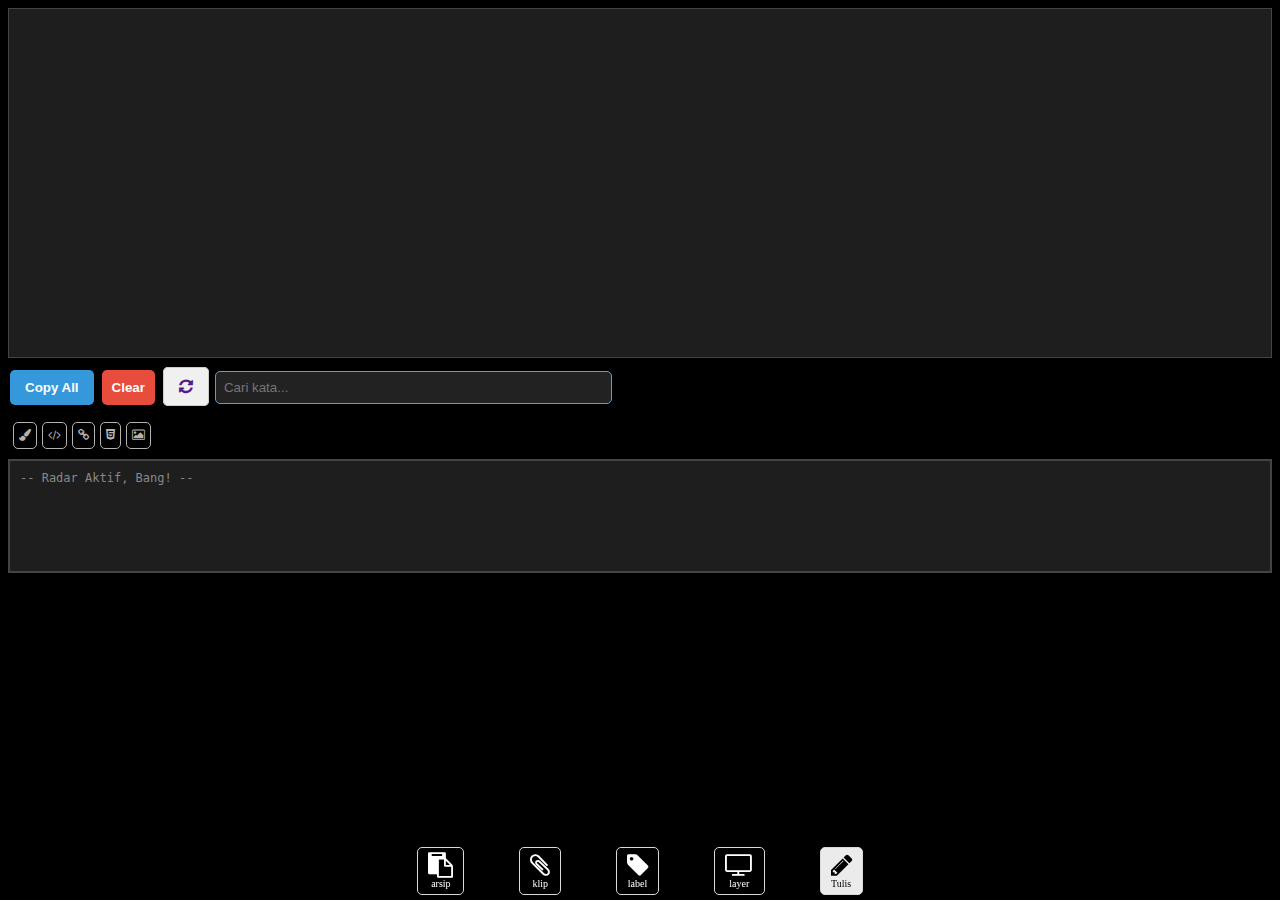
<file: index.html.html>
<!DOCTYPE html>
<html lang="id">
<head>
<link rel="stylesheet" href="https://fonts.googleapis.com/css2?family=Material+Symbols+Outlined:opsz,wght,FILL,GRAD@24,400,0,0" />
<link rel="stylesheet" href="https://cdnjs.cloudflare.com/ajax/libs/font-awesome/5.15.4/css/all.min.css"/>
<link href="https://maxcdn.bootstrapcdn.com/font-awesome/4.5.0/css/font-awesome.min.css" rel="stylesheet">     
<meta content='#000000' name='theme-color'/>
<meta content='#000000' name='msapplication-navbutton-color'/>
<meta content='yes' name='mobile-web-app-capable'/>
<meta content='#000000' name='apple-mobile-web-app-status-bar-style'/>
    <meta name="viewport" content="width=device-width, initial-scale=1.0">
    
    <title>Tes Mesin CNC & Coding</title>
    <style>
       /*-------untuk blogspot-------------*/
    .date-outer,.content-inner {
    background-color: #000000;
} 
     .mobile .content-outer {
    -webkit-box-shadow: none;
    box-shadow: none;
    margin: auto;
} 
      h3.post-title.entry-title {
    display: none;
}
  /*------- papan editor awal-------------*/
  .wadah-sakti {
    position: relative; /* Biar bisa ditumpuk */
    width: 100%; height: 360px;text-align: left;/*overflow: overlay;*/
  }

  /* Pastikan keduanya pakai settingan ini */
#filterTabel, #xcode2 {
    font-family: 'Courier New', Courier, monospace; /* Font wajib sama */
    font-size: 16px;       /* Ukuran wajib sama */
    line-height: 20px;     /* Jarak antar baris wajib dikunci */
    letter-spacing: 0px;   /* Jarak antar huruf wajib nol */
    padding: 15px;
    margin: 0;
    box-sizing: border-box;
    tab-size: 4;           /* Biar kalau ngetik Tab tetep rata */
  outline: none;
}

#filterTabel {
    background: transparent;
    color: transparent; /* Tulisan asli sembunyi */
    caret-color: white; /* Kursor tetep kelihatan */
    z-index: 2;
    white-space: pre; /* Biar nggak ganti baris otomatis */
    overflow: auto;
  position: absolute;
    top: 0;
    left: 0;
    width: 100%;
    height:350px;/*height:10000px;*/
    border: 1px solid #444;
    resize: none;
}

#xcode2 {
    background: #1e1e1e;
    color: #91ff00;
    z-index: 1;
    white-space: pre; /* Wajib sama dengan textarea */
    pointer-events: none;/* BIAR NGGAK BISA DIKLIK (BIAR TEMBUS KE TEXTAREA) */
  position: absolute;
    top: 0;
    left: 0;
    width: 100%;
    height:350px;/*height:10000px;*/
    border: 1px solid #444;
    overflow: auto;
}

/* Biar span nggak nambahin lebar */
#xcode2 span {
    background: transparent;
    padding: 0;
    margin: 0;
    display: inline;
}
  .xbijw{color:#fff000;}
      
      /*muncul disetiap kursor---*/
   #kelompokHtSt {
    position: absolute; /* Biar bisa melayang */
    z-index: 1000;      /* Biar nggak ketutup teks */
    display: none;      /* Sembunyi dulu */
    background:#c7c7c7;   /* Kasih background biar kontras */
    padding: 5px;
    border-radius: 5px;
}
      div#kelompokHtSt input {
    background: transparent;
    border: 1px solid #0000005e;
    padding: 5px;
    border-radius: 3px;
}
  /*------- papan editor akhir-------------*/

      
    .btn-sakti,.btn-ikon { padding: 10px 15px; margin: 2px; border-radius: 5px; border: 1px solid #ccc; cursor: pointer; font-weight: bold; background: #f0f0f0; }
  .btn-sakta { padding: 10px 15px; margin: 2px; border-radius: 5px; border: 1px solid #ccc; cursor: pointer; font-weight: bold; background: #f0f0f0; }
    .btn-copy { background: #3498db; color: white; border: none; }
	 .xtoolbak {
    border: 1px solid;
    padding: 10px;
    max-width: 400px;
    margin: auto;
    margin-top: 10px;
}
  .xtoolbar {
    border: 1px solid;
    padding: 10px;
    max-width: 400px;
    display: flex;
    flex-direction: column;
    justify-content: center;
    margin: auto;height: 250px;
    overflow: overlay;
}
  div#toolbar2 input  {
    font-weight: normal;
    font-size: 25px;
    margin: 3px;
    padding: 2px 10px;
}
  div#toolbar2 input,div#toolbar1 input,input.btn-sakti{background:black;color:#00ff00;}
  input.btn-sakti.bgt {
    background: white;
    border: 0;
    color: black;
    margin: 5px;
}

/*------------*/
.xrnbiji {
    border: 1px solid;
    width: auto;
    font-size: 12px;
    border-radius: 5px;
    margin-left: 5px;padding: 5px;color: #b3b3b3;
}
.xrn-xttbiji {display: none;z-index: 4;left: 0;margin-top: 10px;background-color: #ffffff;position: absolute;border: 1px solid #00000094;width: 60px;padding: 5px;border-radius: 5px;top:0;}

.xrnbiji:hover .xrn-xttbiji {display: block;}


.xrnbiji:hover {
    background-color:#ffe10838;
}

input.btn-sakti.xsinya {
    color: #ffffff;
    border: 0;
    background: transparent;
    padding: 10px;
}

/*---------------BUKU SAKU AWAL---------*/

    /* Area Kerja (Besar) */
    #wadah-utama {
        background: white;
        padding: 20px;
        border-radius: 8px;
        box-shadow: 0 4px 10px rgba(0,0,0,0.1);
        margin-bottom: 20px;
        min-height: 200px;
        border: 1px solid #ddd;text-align: left;
    }

    .editor-aktif { outline: none; min-height: 150px; }
    .judul-aktif { font-size: 1.5em; font-weight: bold; border: none; outline: none; width: 100%; display: block; margin-bottom: 5px; }
    .tgl-aktif { font-size: 12px; color: gray; margin-bottom: 15px; display: block; }

    /* Daftar Saku (Kecil/Tabel) */
    #wadahsaku {
        background: transparent;
        width: 90%;margin:auto;
        border-collapse: collapse;
        margin-top: 10px;text-align:left;height: 415px;
    overflow: overlay;
    }

    .item-saku {
        border-bottom: 1px solid #eee;
        padding: 10px;
        display: flex;
        justify-content: space-between;
        align-items: center;
        background: white;
    margin-bottom: 5px;cursor: pointer;
    }

    .item-saku:hover { background: #f9f9f9; }
    .info-saku { flex-grow: 1; }
    .info-saku b { display: block; color: #333; }
    .info-saku small { color: #999; font-size: 11px; }

    .btn-tambah {
        background: #2196F3; color: white; border: none; padding: 10px 20px;
        border-radius: 5px; cursor: pointer; margin-bottom: 10px; width: 90%;
    }

    .btn-hapus { color: #ff5252; font-weight: bold; padding: 10px; cursor: pointer; border: none; background: none; }

/*--------------BUKU SAKU AKHIR---------*/
.kotak-menuTool {
    border:0px solid;
    max-width: 500px;
    margin: auto;
    padding: 5px;
    display: flex;
    flex-direction: row;
    justify-content: space-between;
}
.kotak-menuTool span {
    border: 1px solid #d9d9d9;
    padding: 5px 10px;
    border-radius: 5px;
    background: #0000002e;
    color: white;
    display: flex;
    flex-direction: column;
    align-items: center;
    font-size: 10px;
}
      .kotak-menuTool span i {
    font-size: 25px;
}
      .tulis,.layer,.label,.klip,.buku{display:none;/*max-width: 500px;*/margin:auto;height: 450px;}
 span.tulis,span.layer,span.label,span.klip,span.buku{background:transparent;height:auto;}
      
      /*-------- spinner awal---------*/
div#muter{ position: fixed; top: 50%; left: 50%; transform: translate(-50%, -50%); z-index: 9999; text-align: center;}
@keyframes pelangi-warna {
    0% { color: #ff0000; }   /* Merah */
    20% { color: #ffb100; }  /* Oranye */
    40% { color: #ffff00; }  /* Kuning */
    60% { color: #00ff00; }  /* Hijau */
    80% { color: #00ffff; }  /* Biru Muda */
    100% { color: #ff00ff; } /* Ungu/Pink */
}

.spinner-pelangi {
    animation: pelangi-warna 2s linear infinite !important;
}
.spinner-pelangi {margin-top: 10px; font-family: monospace; font-weight: bold; letter-spacing: 2px;
}
/*-------- spinner akhir---------*/
      
      
/*-------- warnai spasi awal---------*/      
      .editor-aktif {
    white-space: pre-wrap; /* Biar spasi beneran tetep kelihatan rapi */
}

/* Deteksi karakter khusus (beberapa browser mendukung ini) */
.editor-aktif::selection {
    background: #ff00ff; /* Pas di-blok warnanya jadi ungu ngejreng */
    color: #fff;
}

/* Trik Visual: Menandai spasi berlebih */
.editor-aktif div {
    min-height: 1em; /* Biar baris kosong nggak hilang */
}
      /*-------- warnai spasi akhir---------*/

      #toolbar1 {
    transition: all 0.3s ease;
}
      /*------box klip awal----------*/
      .xbox-klip {
  position: relative;

}

  .isixboxklip {
    display: none;
    background-color: #f1f1f1;
    height: 300px;
    overflow: overlay;
    padding: 10px;
}

.xbox-klip:hover .isixboxklip {display: block;}


.xbox-klip:hover {
    background-color: #000000;
    padding: 5px;
    border-radius: 3px;padding-bottom: 20px;
}
      .judulxklip {
    border: 1px solid #00000075;
    padding: 10px;
    width: 50%;
    margin: auto;
    margin-top: 5px;
    text-align: center;
    background: white;
    border-radius: 10px;
}
      
      /*------box klip akhir-------*/
/*---tombol flex awal--*/
.flekx {
  position: relative;
}
  .flek-isifl {
    display: none;
    width: 50%;
}
.flekx:hover .flek-isifl {display: block;}
.flekx:hover {
    padding: 5px;
    border-radius: 3px;
}
.flekx button{margin:3px;}
  /*--tombol flex akhir--*/
 button.btn-ikon-flex {
    margin: 3px;
}     
  </style>
  <style id="kolom-bukatutuphalaman">.tulis{display:block;}span.tulis{background:#ebebeb;color:black;}</style>
</head>
<body style="background:#000000">
  <div class="tulis">	  
<div class="wadah-sakti">
  <textarea id="filterTabel" onkeyup="simpanDanTampil(this.value)" oninput="simpanDanTampil(this.value)" onscroll="samainScroll()"></textarea>
  <div id="xcode2"></div>
   
  <!---ini untuk tombol HTML DAN CSS--->
  <div id="kelompokHtSt" style="display:none;">

</div><input type="button" class="btn-KodHs" value="gila">
<input type='button' id='carikodeSh' onclick='carikodeSdanH()' class='baja' value='' style="display:none;">
  <!---tombol HTML DAN CSS diakhiri disni--->
</div>
    <div id="kotakFlex" style="display:none;position: absolute;top: 0;z-index: 9;">
      <div style=" display:flex;width: 150px;flex-direction: row;flex-wrap: wrap;">
        <button class="btn-ikon-flex" onclick="yangpanjang('display: flex;')">
            <span class="material-symbols-outlined">settings_overscan</span>
        </button>

        <button class="btn-ikon-flex" onclick="yangpanjang('flex-direction: row;')">
            <span class="material-symbols-outlined">arrow_forward</span>
        </button>

        <button class="btn-ikon-flex" onclick="yangpanjang('flex-direction: column;')">
            <span class="material-symbols-outlined">arrow_downward</span>
        </button>

        <button class="btn-ikon-flex" onclick="yangpanjang('justify-content: center; align-items: center;')">
            <span class="material-symbols-outlined">align_center</span>
        </button>

        <button class="btn-ikon-flex" onclick="yangpanjang('justify-content: space-between;')">
            <span class="material-symbols-outlined">unfold_more_double</span>
        </button>

        <button class="btn-ikon-flex" onclick="yangpanjang('flex-wrap: wrap;')">
            <span class="material-symbols-outlined">wrap_text</span>
        </button>

        <button class="btn-ikon-flex" onclick="yangpanjang('gap: 10px;')">
            <span class="material-symbols-outlined">grid_goldenratio</span>
        </button>
      </div>
      <div>
        <p></p>Rotate<br>
        <input type="button" class="btn-sakti" value="-90°" onclick="isiNilai('transform: rotate(-90deg);')">
        <input type="button" class="btn-sakti" value="90°" onclick="isiNilai('transform: rotate(90deg);')">
      </div>
    </div>                 
<div id="toolbar1" style="margin-bottom: 15px;">
  <input type="button" class="btn-sakta btn-copy" value="Copy All" onclick="copyKeClipboard()" style="background: #3498db; color: white; border: none;">
  <input type="button" class="btn-sakta btn-hapus" value="Clear" onclick="hapusSemua()" style="background: #e74c3c;color: white;">
  <a href="" class="btn-sakta"><i class="fa fa-refresh" aria-hidden="true"></i></a> 
  <input type="text" id="cariTeks" placeholder="Cari kata..." 
         oninput="jalankanFiturCari()" 
         style="padding: 8px; border-radius: 5px; border: 1px solid #33aaff; background: #222; color: white; width: 30%;">
  </div>
<div id="wadah-biji" style="display:flex;">
 <div class="xrnbiji"><i class="fa fa-paint-brush" aria-hidden="true"></i> 
<div class="xrn-xttbiji">
<input type="button" onclick="getColor()" value="Ambil" style="margin-bottom: 5px;">
<input id="inputColor" type="color" value="yellow"/>
<input id="tekopy" type="text" value="Pilih" style="width: 60px;text-align: center;background: transparent;border: 0;">
</div></div>	  
 <div class="xrnbiji"><i class="fa fa-code" aria-hidden="true"></i>
<div class="xrn-xttbiji" style="width: 50%;background: #393939;">
  <input type="button" class="btn-sakta" value="<>" onclick="isiNilai('<>')">
  <input type="button" class="btn-sakta" value="</>" onclick="isiNilai('</>')">
  <input type="button" class="btn-sakta" value="/" onclick="isiNilai('/')">
  <input type="button" class="btn-sakta" value="?" onclick="isiNilai('?')">
  <input type="button" class="btn-sakta" value="{}" onclick="isiNilai('{}')">
  <input type="button" class="btn-sakta" value="[]" onclick="isiNilai('[]')">
  <input type="button" class="btn-sakta" value="()" onclick="isiNilai('()')">
  <input type="button" class="btn-sakta" value="-" onclick="isiNilai('-')">
  <input type="button" class="btn-sakta" value="_" onclick="isiNilai('_')">
  <input type="button" class="btn-sakta" value="*" onclick="isiNilai('*')">
  <input type="button" class="btn-sakta" value="+" onclick="isiNilai('+')">
  <input type="button" class="btn-sakta" value="=" onclick="isiNilai('=')">
  <input type="button" class="btn-sakta" value="." onclick="isiNilai('.')">
<input type="button" class="btn-sakta" value="'" onclick="isiNilai('\'')">
<input type="button" class="btn-sakta" value='"' onclick="isiNilai('&quot;')">
  <input type="button" class="btn-sakta" value="%" onclick="isiNilai('%')">
  <input type="button" class="btn-sakta" value="#" onclick="isiNilai('#')">
  <input type="button" class="btn-sakta" value=":" onclick="isiNilai(':')">
  <input type="button" class="btn-sakta" value=";" onclick="isiNilai(';')"> 
</div></div>  
 <div class="xrnbiji"><i class="fa fa-link" aria-hidden="true"></i>
<div class="xrn-xttbiji" style="border:0;width: 80%;background: transparent;">
<input id="lingBuatbaru" type="text" placeholder="masukan link" value="" style="width: 50%;padding: 10px;margin-top: 20px;border-radius: 5px;border: 1px solid beige;">
 <w  onclick='simpanDanTampil()'><button onclick=" buatLingb()" style="width:20%;padding: 10px;margin-top: 20px;border-radius: 5px;border: 1px solid beige;">kirim</button></w>
</div></div>
 <div class="xrnbiji"><i class="fab fa-html5"></i>
<div onclick="simpanDanTampil()" class="xrn-xttbiji" style="border:0;width: 80%;background: transparent;">
<input type='button' class="btn-sakti bgt" onclick='yangpanjang("<!DOCTYPE html><html><head><meta name=\"viewport\" content=\"width=device-width, initial-scale=1.0\"><style></style></head><body><div class=\"wadah\">")' value='Buka HTML' style="display:block;">
<input type='button' class="btn-sakti bgt" onclick='yangpanjang("</div></body></html>")' value='Tutup HTML' style="display:block;">
</div></div>
  <div class="xrnbiji"><i class="fa fa-image"></i>
    <div class="xrn-xttbiji" style="border:0;width: 250px;background:#404040;padding:10px;text-align: center;">
    <button onclick="bukaGaleri()" style="width:100%;margin-bottom:20px;text-align:left;padding: 10px;border-radius: 10px;color: #767676;">
 Ambil Dari perangkat
</button>
<input type="file" id="ambilFoto" accept="image/*" style="display: none;" onchange="prosesGambar(this)">
  <span style="display:flex;">
      <input type="text" id="linggambr" placeholder="Ambil Dari link" value="" style="padding: 10px;border-radius: 7px;border: 0;"><input type="button" onclick="linkgambarpoto()" value="kirim" style="padding: 10px;border-radius: 7px;border: 0;">
    </span>
    </div>
  </div> 
</div> 
    <div id="console-mini" style="background:#1e1e1e; color:#ffffff; font-family:monospace; padding:10px; border:2px solid #444; height:90px; overflow-y:auto; font-size:12px; margin-top:10px;">
    <span style="color:#888;">-- Radar Aktif, Bang! --</span>
</div>
  </div>
  <div class="layer" style="height: 650px;overflow: overlay;">
<div id="jajal" style="border:0px solid #3498db; padding: 15px; border-radius:0px; background:#ffffff;min-height: 500px;overflow: overlay;"></div> 
   <!--<input type="button" class="btn-sakta" value="Run script" onclick="runningScript()" style="background:orange;">-->
    </div>
  <div class="label">
       <input type="text" id="cariKata" oninput="cariSakti()" placeholder="Ketik div, display, atau style..." 
	   style="width: 90%;padding: 10px;margin-top: 20px;border-radius: 5px;border: 1px solid beige;">
    
<div id="toolbar" style="display:none;">
<div class="xtoolbak">
  <input type="button" class="btn-sakti" value="div" onclick="isiNilai('div')">
  <input type="button" class="btn-sakti" value="<div>" onclick="isiNilai('<div></div>')">
  <input type="button" class="btn-sakti" value="display" onclick="isiNilai('display')">
   <input type="button" class="btn-sakti" value="class" onclick="isiNilai('class')">  
  <input type="button" class="btn-sakti" value="style" onclick="isiNilai('style')">
  <input type="button" class="btn-sakti" value="span" onclick="isiNilai('span')">
  <input type="button" class="btn-sakti" value="<span>" onclick="isiNilai('<span></span>')">
  <input type="button" class="btn-sakti" value="border" onclick="isiNilai('border')">
  <input type="button" class="btn-sakti" value="table" onclick="isiNilai('table')">
  <input type="button" class="btn-sakti" value="tbody" onclick="isiNilai('tbody')">
  <input type="button" class="btn-sakti" value="tr" onclick="isiNilai('tr')">
  <input type="button" class="btn-sakti" value="td" onclick="isiNilai('td')">
  <input type="button" class="btn-sakti" value="bckgr" onclick="isiNilai('background')">
  <input type="button" class="btn-sakti" value="pdg" onclick="isiNilai('padding')">
  <input type="button" class="btn-sakti" value="mrg" onclick="isiNilai('margin')">
  <input type="button" class="btn-sakti" value="px" onclick="isiNilai('px')">
  <input type="button" class="btn-sakti" value="width" onclick="isiNilai('width')">
  <input type="button" class="btn-sakti" value="height" onclick="isiNilai('height')">
  <input type="button" class="btn-sakti" value="button" onclick="isiNilai('<button></button>')">
  <div class="flekx">flex
  <div class="flek-isifl">
<button class="btn-ikon" onclick="yangpanjang(this.value)" value='display:flex;'>
<span class="material-symbols-outlined">Cards</span>
</button>
<button class="btn-ikon" onclick="yangpanjang(this.value)" value='flex-direction: row;'>
<span class="material-symbols-outlined">arrow_forward</span>
</button>
<button class="btn-ikon" onclick="yangpanjang(this.value)" value='flex-direction: column-reverse;'>
<span class="material-symbols-outlined">arrow_upward</span>
</button>
<button class="btn-ikon" onclick="yangpanjang(this.value)" value='flex-direction: column;'>
<span class="material-symbols-outlined">arrow_downward</span>
</button>
<button class="btn-ikon" onclick="yangpanjang(this.value)" value='justify-content: space-between;'>
<span class="material-symbols-outlined">align_justify_space_around</span>
</button>
<button class="btn-ikon" onclick="yangpanjang(this.value)" value='align-items: center;'>
<span class="material-symbols-outlined">align_vertical_center</span>
</button>
<button class="btn-ikon" onclick="yangpanjang(this.value)" value='flex-direction: row-reverse;'>
<span class="material-symbols-outlined">arrow_back</span>
</button>
</div>
</div>
  </div>
  <div class="xtoolbar" onclick='simpanDanTampil()'>
  <input type='button' class="btn-sakti xsinya" onclick='yangpanjang(this.value)' value='<input type="text" onclick="()" placeholder="" value="">'>
  <input type='button' class="btn-sakti xsinya" onclick='yangpanjang(this.value)' value='<div id=""></div>'>
<input type='button' class="btn-sakti xsinya" onclick='yangpanjang(this.value)' value='<div class=""></div>'>
<input type='button' class="btn-sakti xsinya" onclick='yangpanjang(this.value)' value='<div style=""></div>'>
<input type='button' class="btn-sakti xsinya" onclick='yangpanjang(this.value)' value='<span id=""></span>'>
<input type='button' class="btn-sakti xsinya" onclick='yangpanjang(this.value)' value='<span class=""></span>'>
<input type='button' class="btn-sakti xsinya" onclick='yangpanjang(this.value)' value='<span style=""></span>'>
<button type='button' class="btn-sakti xsinya" onclick='yangpanjang(this.value)' value='<table border""><tbody><tr><td></td></tr></tbody></table>'>Tabel</button>
<input type='button' class="btn-sakti xsinya" onclick='yangpanjang(this.value)' value='<tr><td></td></tr>'>
<input type='button' class="btn-sakti xsinya" onclick='yangpanjang(this.value)' value='<td></td>'>
<input type='button' class="btn-sakti xsinya" onclick='yangpanjang(this.value)' value='<ul style="list-style:none;margin:0;padding:0;"><li></li></ul>'>
<input type='button' class="btn-sakti xsinya" onclick='yangpanjang(this.value)' value='<li></li>'>
<input type='button' class="btn-sakti xsinya" onclick='yangpanjang(this.value)' value='display: flex;flex-direction: row;align-items: center;justify-content: space-between;'>
<input type='button' class="btn-sakti xsinya" onclick='yangpanjang(this.value)' value='document.getElementById("");'>   
<input type='button' class="btn-sakti xsinya" onclick='yangpanjang(this.value)' value="localStorage.setItem('', );">
<input type='button' class="btn-sakti xsinya" onclick='yangpanjang(this.value)' value="localStorage.getItem('');">
<input type='button' class="btn-sakti xsinya" onclick='yangpanjang(this.value)' value="localStorage.removeItem('');">
<button type='button' class="btn-sakti xsinya" onclick='yangpanjang(this.value)' value='<input type="text"   id="dataInput"><button onclick="saveData()">Save Data</button>
        <button onclick="hapus()">hapus</button>
        <div id="saveku"></div>
<script>
        function saveData() {
            const bata = document
                .getElementById("dataInput").value;
            localStorage.setItem("userkunc", bata);
            displayData();
        }
        function displayData() {
            const ta = localStorage
                .getItem("userkunc");
            document.getElementById("saveku").innerHTML = ""+ ta +"" ;
        }
        function hapus() { localStorage.removeItem("userkunc");
            displayData();
        }
        displayData();
</script>'>localStorage 1</button>
<input type='button' class="btn-sakti xsinya" 
       onclick='yangpanjang(this.value)' 
       value="<script>console.log('Cek: ', namaVariabel);</script>">
</div>
  </div>
  <div id="terkirim" style="display: none;font-size: 20px;color: #0014ff;font-weight: bold;">Terkirim</div>
    </div>
  <div class="klip">
    <div class="drn-cttbiji" style="max-width: 500px;margin:auto;background: #bbbbbb;height: 450px;overflow: overlay;">
      <div class="xbox-klip">
        <div class="judulxklip">Icon Awesome</div>
<div class="isixboxklip">
    <button class="btn-ikon" onclick="yangpanjang(this.value)" value='<i class="fa fa-home"></i>'>
   <i class="fa fa-home"></i> Home
</button>
    <button class="btn-ikon" onclick="yangpanjang(this.value)" value='<i class="fa fa-gear"></i>'>
   <i class="fa fa-gear"></i> Gear
</button>
    <button class="btn-ikon" onclick="yangpanjang(this.value)" value='<i class="fa fa-trash"></i>'>
   <i class="fa fa-trash"></i> Hapus
</button>
    <button class="btn-ikon" onclick="yangpanjang(this.value)" value='<i aria-hidden="true" class="fa fa-paper-plane"></i>'>
   <i aria-hidden="true" class="fa fa-paper-plane"></i>plane
</button>
    <button class="btn-ikon" onclick="yangpanjang(this.value)" value='<i class="fa fa-coffee"></i>'>
<i class="fa fa-coffee"></i>coffee
</button>
    <button class="btn-ikon" onclick="yangpanjang(this.value)" value='<i aria-hidden="true" class="fa fa-cog"></i>'>
<i aria-hidden="true" class="fa fa-cog"></i>
</button>
    <button class="btn-ikon" onclick="yangpanjang(this.value)" value='<i aria-hidden="true" class="fa fa-camera-retro"></i>'>
<i aria-hidden="true" class="fa fa-camera-retro"></i>
</button>
    <button class="btn-ikon" onclick="yangpanjang(this.value)" value='<i aria-hidden="true" class="fa fa-server"></i>'>
<i aria-hidden="true" class="fa fa-server"></i>
</button>
    <button class="btn-ikon" onclick="yangpanjang(this.value)" value='<i aria-hidden="true" class="fa fa-user"></i>'>
<i aria-hidden="true" class="fa fa-user"></i>
</button>
    <button class="btn-ikon" onclick="yangpanjang(this.value)" value='<i aria-hidden="true" class="fa fa-share"></i>'>
<i aria-hidden="true" class="fa fa-share"></i>
</button>
    <button class="btn-ikon" onclick="yangpanjang(this.value)" value='<i aria-hidden="true" class="fa fa-paper-plane"></i>'>
<i aria-hidden="true" class="fa fa-paper-plane"></i>
</button>
    <button class="btn-ikon" onclick="yangpanjang(this.value)" value='<i aria-hidden="true" class="fa fa-user-circle-o"></i>'>
<i aria-hidden="true" class="fa fa-user-circle-o"></i>
</button>
    <button class="btn-ikon" onclick="yangpanjang(this.value)" value='<i aria-hidden="true" class="fa fa-comment"></i>'>
<i aria-hidden="true" class="fa fa-comment"></i>
</button>
    <button class="btn-ikon" onclick="yangpanjang(this.value)" value='<i aria-hidden="true" class="fa fa-ellipsis-v"></i>'>
<i aria-hidden="true" class="fa fa-ellipsis-v"></i>
</button>
    <button class="btn-ikon" onclick="yangpanjang(this.value)" value='<i aria-hidden="true" class="fa fa-caret-square-o-down"></i>'>
<i aria-hidden="true" class="fa fa-caret-square-o-down"></i>
</button>
    <button class="btn-ikon" onclick="yangpanjang(this.value)" value='<i aria-hidden="true" class="fa fa-caret-square-o-up"></i>'>
<i aria-hidden="true" class="fa fa-caret-square-o-up"></i>
</button>
    <button class="btn-ikon" onclick="yangpanjang(this.value)" value='<i class="fa fa-pencil"></i>'>
<i class="fa fa-pencil"></i>
</button>
    <button class="btn-ikon" onclick="yangpanjang(this.value)" value='<i class="fa fa-trash"></i>'>
<i class="fa fa-trash"></i>
</button>
    <button class="btn-ikon" onclick="yangpanjang(this.value)" value='<i class="fa fa-tv"></i>'>
<i class="fa fa-tv"></i>
</button>
    <button class="btn-ikon" onclick="yangpanjang(this.value)" value='<i class="fa fa-image"></i>'>
<i class="fa fa-image"></i>
</button>
    <button class="btn-ikon" onclick="yangpanjang(this.value)" value='<i class="fa fa-edit"></i>'>
<i class="fa fa-edit"></i>
</button>
    <button class="btn-ikon" onclick="yangpanjang(this.value)" value='<i class="fa fa-check"></i>'>
<i class="fa fa-check"></i>
</button>
    <button class="btn-ikon" onclick="yangpanjang(this.value)" value='<i class="fa fa-reply"></i>'>
<i class="fa fa-reply"></i>
</button>
    <button class="btn-ikon" onclick="yangpanjang(this.value)" value='<i aria-hidden="true" class="fa fa-arrow-circle-o-left"></i>'>
<i aria-hidden="true" class="fa fa-arrow-circle-o-left"></i>
</button>
    <button class="btn-ikon" onclick="yangpanjang(this.value)" value='<i class="fa fa-search"></i>'>
<i class="fa fa-search"></i>
</button>
    <button class="btn-ikon" onclick="yangpanjang(this.value)" value='<i class="fa fa-eraser"></i>'>
<i class="fa fa-eraser"></i>
</button>
    <button class="btn-ikon" onclick="yangpanjang(this.value)" value='<i aria-hidden="true" class="fa fa-cubes"></i>'>
<i aria-hidden="true" class="fa fa-cubes"></i>
</button>
    <button class="btn-ikon" onclick="yangpanjang(this.value)" value='<i aria-hidden="true" class="fa fa-cube"></i>'>
<i aria-hidden="true" class="fa fa-cube"></i>
</button>
    <button class="btn-ikon" onclick="yangpanjang(this.value)" value='<i aria-hidden="true" class="fa fa-tag"></i>'>
<i aria-hidden="true" class="fa fa-tag"></i>
</button>
    <button class="btn-ikon" onclick="yangpanjang(this.value)" value='<i aria-hidden="true" class="fa fa-tags"></i>'>
<i aria-hidden="true" class="fa fa-tags"></i>
</button>
    <button class="btn-ikon" onclick="yangpanjang(this.value)" value='<i class="fas fa-file-export"></i>'>
<i class="fas fa-file-export"></i>
</button>
    <button class="btn-ikon" onclick="yangpanjang(this.value)" value='<i class="fas fa-book"></i>'>
<i class="fas fa-book"></i>
</button>
    <button class="btn-ikon" onclick="yangpanjang(this.value)" value='<i class="fas fa-cash-register"></i>'><i class="fas fa-cash-register"></i></button> 
    <button class="btn-ikon" onclick="yangpanjang(this.value)" value='<i class="fas fa-list-alt"></i>'><i class="fas fa-list-alt"></i></button> 
    <button class="btn-ikon" onclick="yangpanjang(this.value)" value='<i aria-hidden="true" class="fas fa-tasks"></i>'><i aria-hidden="true" class="fas fa-tasks"></i></button> 
    <button class="btn-ikon" onclick="yangpanjang(this.value)" value='<i aria-hidden="true" class="fas fa-filter"></i>'><i aria-hidden="true" class="fas fa-filter"></i></button>
    <button class="btn-ikon" onclick="yangpanjang(this.value)" value='<i aria-hidden="true" class="fa fa-bar-chart"></i>'>
<i aria-hidden="true" class="fa fa-bar-chart"></i>
</button>
    <button class="btn-ikon" onclick="yangpanjang(this.value)" value='<i aria-hidden="true" class="fa fa-male"></i>'>
<i aria-hidden="true" class="fa fa-male"></i>
</button> 
    <button class="btn-ikon" onclick="yangpanjang(this.value)" value='<i aria-hidden="true" class="fa fa-suitcase"></i>'>
<i aria-hidden="true" class="fa fa-suitcase"></i>
</button> 
    <button class="btn-ikon" onclick="yangpanjang(this.value)" value='<i class="fa fa-thumb-tack"></i>'>
<i class="fa fa-thumb-tack"></i>
</button> 
    <button class="btn-ikon" onclick="yangpanjang(this.value)" value='<i class="fa fa-chevron-circle-left"></i>'>
<i class="fa fa-chevron-circle-left"></i>
</button>
    <button class="btn-ikon" onclick="yangpanjang(this.value)" value='<i class="fa fa-folder-open-o"></i>'>
<i class="fa fa-folder-open-o"></i>
</button>
    <button class="btn-ikon" onclick="yangpanjang(this.value)" value='<i class="fa fa-circle-o-notch fa-folder-open"></i>'>
<i class="fa fa-circle-o-notch fa-folder-open"></i>
</button> 
    <button class="btn-ikon" onclick="yangpanjang(this.value)" value='<i aria-hidden="true" class="fa fa-users"></i>'>
<i aria-hidden="true" class="fa fa-users"></i>
</button> 
    <button class="btn-ikon" onclick="yangpanjang(this.value)" value='<i class="fa fa-folder-open"></i>'>
<i class="fa fa-folder-open"></i>
</button> 
    <button class="btn-ikon" onclick="yangpanjang(this.value)" value='<i aria-hidden="true" class="fa fa-envelope-open-o"></i>'>
<i aria-hidden="true" class="fa fa-envelope-open-o"></i>
</button>
    <button class="btn-ikon" onclick="yangpanjang(this.value)" value='<i class="fa fa-envelope"></i>'>
<i class="fa fa-envelope"></i>
</button>
    <button class="btn-ikon" onclick="yangpanjang(this.value)" value='<i aria-hidden="true" class="fa fa-envelope-o"></i>'>
<i aria-hidden="true" class="fa fa-envelope-o"></i>
</button> 
    <button class="btn-ikon" onclick="yangpanjang(this.value)" value='<i aria-hidden="true" class="fa fa-folder"></i>'>
<i aria-hidden="true" class="fa fa-folder"></i>
</button> 
    <button class="btn-ikon" onclick="yangpanjang(this.value)" value='<i aria-hidden="true" class="fa fa-envelope-open"></i>'>
<i aria-hidden="true" class="fa fa-envelope-open"></i>
</button> 
    <button class="btn-ikon" onclick="yangpanjang(this.value)" value='<i class="fa fa-envelope-open-o"></i>'>
<i class="fa fa-envelope-open-o"></i>
</button>
    <button class="btn-ikon" onclick="yangpanjang(this.value)" value='<i aria-hidden="true" class="fa fa-download"></i>'>
<i aria-hidden="true" class="fa fa-download"></i>
</button>
    <button class="btn-ikon" onclick="yangpanjang(this.value)" value='<i aria-hidden="true" class="fa fa-envelope-open"></i>'>
<i aria-hidden="true" class="fa fa-envelope-open"></i>
</button> 
    <button class="btn-ikon" onclick="yangpanjang(this.value)" value='<i aria-hidden="true" class="fa fa-file-pdf-o"></i>'>
<i aria-hidden="true" class="fa fa-file-pdf-o"></i>
</button> 
    <button class="btn-ikon" onclick="yangpanjang(this.value)" value='<i aria-hidden="true" class="fa fa-file-text-o"></i>'>
<i aria-hidden="true" class="fa fa-file-text-o"></i>
</button> 
    <button class="btn-ikon" onclick="yangpanjang(this.value)" value='<i aria-hidden="true" class="fa fa-info"></i>'>
<i aria-hidden="true" class="fa fa-info"></i>
</button>
    <button class="btn-ikon" onclick="yangpanjang(this.value)" value='<i aria-hidden="true" class="fa fa-clipboard"></i>'>
<i aria-hidden="true" class="fa fa-clipboard"></i>
</button>
    <button class="btn-ikon" onclick="yangpanjang(this.value)" value='<i aria-hidden="true" class="fa fa-user">pengguna</i>'>
<i aria-hidden="true" class="fa fa-user">pengguna</i>
</button> 
    <button class="btn-ikon" onclick="yangpanjang(this.value)" value='<i aria-hidden="true" class="fa fa-whatsapp"></i>'>
<i aria-hidden="true" class="fa fa-whatsapp"></i>
</button> 
    <button class="btn-ikon" onclick="yangpanjang(this.value)" value='<i class="fa-li fa fa-check-square"></i>'>
<i class="fa-li fa fa-check-square"></i>
</button> 
    <button class="btn-ikon" onclick="yangpanjang(this.value)" value='<i class="fa-li fa fa-check-square"></i>'>
<i class="fa-li fa fa-check-square"></i>
</button>
  <p></p>
  <textarea style="width: 95%;height: 120px;padding: 10px;outline: none;">
  <link href="https://cdnjs.cloudflare.com/ajax/libs/font-awesome/5.15.4/css/all.min.css" rel="stylesheet"/>
    
  <link href="https://maxcdn.bootstrapcdn.com/font-awesome/4.5.0/css/font-awesome.min.css" rel="stylesheet"/>
  </textarea>
  <a href="https://modelx.io/docs/font-awesome/">Sumber Web Awesome</a>
</div>
      </div>
            <div class="xbox-klip">
        <div class="judulxklip">Button & script</div>
              <div class="isixboxklip">
              <textarea style="width: 95%;height: 170px;padding: 10px;outline: none;margin-bottom: 5px;">
<input id="sampel" type="text" value="">
    <button type="button" onclick="ganti(this.value)" value='klik '>
klik 3
</button>
<script>
function ganti (b){
document.getElementById('sampel').value += b;
}
</script>
</textarea>
                <a href="https://tescobaaja.blogspot.com/2025/11/peringatan-input.html" style="border: 1px solid;padding: 5px;margin-bottom: 5px;">Peringatan input</a>
                 <a href="https://tescobaaja.blogspot.com/2022/09/function-readurlinput-document.html" style="border: 1px solid;padding: 5px;margin-bottom: 5px;">Uplot base64</a>
              </div>
      </div>
      </div></div>
  <div class="buku">
  <div class="buku-saku-versi2">
    <div id="lebarbukubaru" style="text-align:center;">
  <button class="btn-tambah" onclick="tambahLembaran()">+ Lembaran Baru</button>
    </div>
<div id="klip" style="display:none;">
<div id="wadah-utama">
    <div style="color: #ccc; text-align: center; margin-top: 50px;">Pilih catatan di bawah atau buat baru</div>
</div>
</div>
<div id="wadahsaku"></div>
    <div style="padding:50px;"></div>
  </div>
      </div>
  <div style="position: fixed;bottom: 0;z-index: 9;border:0px solid;left: 0;width: 100%;">
    <div class="kotak-menuTool">
      <span onclick="tutupKolom('buku')" class="buku"><i aria-hidden="true" class="fa fa-clipboard"></i>arsip</span>
      <span onclick="tutupKolom('klip')" class="klip"><i class="fa fa-paperclip" aria-hidden="true"></i>klip</span>
      <span onclick="tutupKolom('label')" class="label"><i class="fa fa-tag" aria-hidden="true"></i>label</span>
      <span onclick="tutupKolom('layer')" class="layer"><i class="fa fa-tv" onclick="runningScript()"></i>layer</span>
      <span onclick="tutupKolom('tulis')" class="tulis"><i class="fa fa-pencil"></i>Tulis</span> 
    </div>
  </div>

<script>
    // Fungsi Load Data
    window.onload = function() {
        const dataLama = localStorage.getItem('KODE_SAKTI_HP');
        if (dataLama) {
            document.getElementById('filterTabel').value = dataLama;
            simpanDanTampil();
        }
    };

// 1. Fungsi buat masukin nilai (Disederhanakan buat HP)
function isiNilai(karakter) {
    const area = document.getElementById('filterTabel');
    const start = area.selectionStart;
    const end = area.selectionEnd;

    // Masukin teks di posisi kursor
    area.value = area.value.substring(0, start) + karakter + area.value.substring(end);

  	
    terkirim.style.display = "block";
 setTimeout(() => {
        terkirim.style.display = "none";
		
    }, 2000); 
	
    // Update simpanan & preview HTML saja (tanpa script dulu)
    simpanDanTampil();
}

function samainScroll() {
  var filterTabel = document.getElementById('filterTabel');
  var xcode2 = document.getElementById('xcode2');
  xcode2.scrollTop = filterTabel.scrollTop;
  xcode2.scrollLeft = filterTabel.scrollLeft;
}
  
// 2. Fungsi simpan & tampilkan HTML/CSS saja
// --- 1. TARUH DI LUAR (Paling Atas) ---
// Biar console.error siaga dari awal
const errorAsli = console.error;
let pesanTerakhir = ""; // Ini buat "ingatan" si console

console.error = function (pesan) {
    const con = document.getElementById('console-mini');
    
    // CEK: Kalau pesan sekarang SAMA dengan pesan terakhir, cuekin aja!
    if (pesan === pesanTerakhir) {
        errorAsli.apply(console, arguments);
        return;
    }

    if (con) {
        // Simpan pesan ini ke ingatan
        pesanTerakhir = pesan;

        con.innerHTML += `<div style="margin-bottom: 5px; border-bottom: 1px solid #333; padding-bottom: 2px;">
            <span style="color:#ff4444;">[ERR]:</span> ${pesan}
        </div>`;
        
        con.scrollTop = con.scrollHeight;

        // Reset ingatan setelah 1 detik (biar kalau errornya muncul lagi nanti, tetep ketahuan)
        setTimeout(() => { pesanTerakhir = ""; }, 1000);
    }
    errorAsli.apply(console, arguments);
};
  
function jalankanFiturCari() {
    // Ambil isi textarea
    let isi = document.getElementById('filterTabel').value;
    simpanDanTampil(isi); // Panggil fungsi tampil biar direfresh
}
  
function simpanDanTampil(ambl) {
    const area = document.getElementById('filterTabel');
    const isi = area.value;
  // --- DETEKSI PINTU RAHASIA FLEX ---
if (isi.includes("flex")) {
        // Simpan posisi kursor saat ini
        let posisiKursor = area.selectionStart;

        document.getElementById('kotakFlex').style.display = "flex";
        
        // Hapus kata 'flex' (4 karakter)
        area.value = isi.replace(/flex/g, "");
        
        // Kembalikan kursor ke posisi asalnya (dikurangi 4 karena kata 'flex' hilang)
        let posisiBaru = posisiKursor - 4;
        area.setSelectionRange(posisiBaru, posisiBaru);
        
        area.focus();
    }
    const xcode2 = document.getElementById('xcode2');
    let kataKunci = document.getElementById('cariTeks').value;

    cekKesehatanScript(isi);

    // --- 1. PROSES AWAL ---
    var str = isi;

    // Deteksi const (Jurus Merah Abang)
    let daftarConst = [];
    let match;
    let regexConst = /const\s+(\w+)\s*=/g;
    while ((match = regexConst.exec(str)) !== null) {
        daftarConst.push(match[1]);
    }
    daftarConst.forEach(nama => {
        let radar = new RegExp(`\\b${nama}\\b`, 'g');
        str = str.replace(radar, `TOKEN_MERAH_${nama}_TOKEN`);
    });

    // --- 2. PEMBERSIHAN SIMBOL ---
    str = str.replace(/&/g, "&amp;").replace(/</g, "&lt;").replace(/>/g, "&gt;").replace(/\//g, "&#47;");

    // --- 3. GEMBOK KOMENTAR (SIHIR BARU) ---
    // Cari // yang didepannya BUKAN titik dua (biar https:// aman)
    str = str.replace(/(^|[^:])&#47;&#47;.*/g, (match) => {
        return `TOKEN_KOMENTAR_MULAI${match}TOKEN_KOMENTAR_SELESAI`;
    });

    str = str.replace(/&lt;!--[\s\S]*?--&gt;/g, (match) => {
        return `TOKEN_KOM_HTML_MULAI${match}TOKEN_KOM_HTML_SELESAI`;
    });

    // --- 4. PEWARNAAN OTOMATIS (CSS & ATRIBUT) ---
    str = str.replace(/([a-zA-Z0-9-]+)([:=])/g, (match, kata, simbol) => {
        if (simbol === ':') return `<span style='color:#33aaff;'>${kata}:</span>`;
        else return `<span style='color:#ffb100;'>${kata}=</span>`;
    }); 

    // --- MUSEUM KODINGAN ABANG ---
    // str = str.replace(/(class|id|name|type|value|style|onclick|onkeyup|oninput|href|placeholder)=/g, "<span style='color:#ffb100;'>$1=</span>");
    // str = str.replace(/(z-index|position|top|left|width|height|overflow|font-size|padding|margin|border):/g, "<span style='color:#33aaff;'>$1:</span>");

    // --- 5. KEYWORD & PETIK ---
    str = str.replace(/function/g, "<span style='color:#ebb8ff;'>function</span>");
    str = str.replace(/const/g, "<span style='color:#00ffff;'>const</span>"); 
    str = str.replace(/\b(\w+)(?=\s*\()/g, "<span style='color:#66d9ef;'>$1</span>");
    str = str.replace(/"([^"]*)"/g, "<span style='color:#ffffff;'>\"$1\"</span>");
    str = str.replace(/(&lt;|&gt;|&#47;)/g, "<span class='xbijw'>$1</span>");

    // Balikin Merah & Tag
    str = str.replace(/TOKEN_MERAH_(\w+)_TOKEN/g, "<span style='color:#df8080;'>$1</span>");
    const polaTag = new RegExp(`\\b(${daftarTag.join('|')})\\b`, 'g');
    str = str.replace(polaTag, "<span style='color:#fff000;'>$1</span>");
    str = str.replace(/(?<![#&;])\b(\d+)\b(?![^<]*>)/g, "<span style='color:#ffcc00;'>$1</span>");

    // --- 6. STABILO CARI ---
    if (kataKunci && kataKunci.trim() !== "") {
        let regexCari = new RegExp('(' + kataKunci.replace(/[-[\]{}()*+?.,\\^$|#\s]/g, '\\$&') + ')', 'gi');
        str = str.replace(regexCari, '<mark class="stabilo">$1</mark>');
    }

    // --- 7. BUKA GEMBOK (CLEANING AKHIR) ---
    str = str.replace(/TOKEN_KOM_HTML_MULAI([\s\S]*?)TOKEN_KOM_HTML_SELESAI/g, (match, p1) => {
        let steril = p1.replace(/<span[^>]*>|<\/span>/g, ""); 
        return `<span style='color:#757575; font-style:italic;'>${steril}</span>`;
    });
  
    str = str.replace(/TOKEN_KOMENTAR_MULAI([\s\S]*?)TOKEN_KOMENTAR_SELESAI/g, (match, p1) => {
        // Buang span warna-warni yang nggak sengaja nyelip di dalem komentar
        let bersih = p1.replace(/<span[^>]*>|<\/span>/g, ""); 
        return `<span style='color:#757575; font-style:italic;'>${bersih}</span>`;
    });  

    // --- 8. TAMPILKAN ---
    xcode2.innerHTML = str; 
    document.getElementById('jajal').innerHTML = isi; 
    localStorage.setItem('KODE_SAKTI_HP', isi);
  
// --- 9. PANGGIL AUTOCOMPLETE (BIAR HURUF 'B', 'D' DLL MUNCULIN MENU) ---
    if (document.getElementById("carikodeSh")) {
        document.getElementById("carikodeSh").value = ambl;
        carikodeSdanH();
    }
  
  const areaTabel = document.getElementById('filterTabel');
if (areaTabel) {
    areaTabel.addEventListener('keydown', function(e) {
        if (e.key === "Escape") {
            // 1. Ngumpet semua kotak rahasia
            document.getElementById('kotakFlex').style.display = "none";

        }
    });
  // Biar di HP juga bisa ngumpet pas kita sentuh area ngetik
areaTabel.addEventListener('touchstart', function() {
    document.getElementById('kotakFlex').style.display = "none";
});

// Buat di laptop kalau klik pake mouse juga ngumpet
areaTabel.addEventListener('mousedown', function() {
    document.getElementById('kotakFlex').style.display = "none";
});
}
}

// --- 4. FUNGSI CEK (Taruh di luar juga boleh) ---
function cekKesehatanScript(kode) {
  
    const tempDiv = document.createElement('div');
    tempDiv.innerHTML = kode;
    const scripts = tempDiv.getElementsByTagName('script');
    
    // Kalau nggak ada script, bersihin console
    if (scripts.length === 0) {
        document.getElementById('console-mini').innerHTML = '<span style="color:#888;">-- Radar Aktif, Bang! --</span>';
        return;
    }

    for (let i = 0; i < scripts.length; i++) {
        try {
    // Kita tambahkan "use strict" supaya JS lebih galak sama variabel aneh
    new Function('"use strict"; ' + scripts[i].innerText);
    document.getElementById('console-mini').innerHTML = '<span style="color:#00ff00;">-- Kode Aman, Bang! --</span>';
} catch (e) {
    console.error("Aduh Bang! Ada yang salah ketik: " + e.message);
}
    }
}

// 3. Fungsi khusus buat JALANKAN SCRIPT (Klik tombol kalau mau tes script)
function runningScript() {
    const isi = document.getElementById('filterTabel').value;
    const tempDiv = document.createElement('div');
    tempDiv.innerHTML = isi;
    const scripts = tempDiv.getElementsByTagName('script');
    
    for (let i = 0; i < scripts.length; i++) {
        try {
            const s = document.createElement('script');
            s.text = scripts[i].innerText;
            document.head.appendChild(s).parentNode.removeChild(s);
        } catch (e) {
            alert("Ada yang salah di script-nya, Bang!");
        }
    }
}

// Pisahin fungsi script biar gak ganggu textarea
function eksekusiScript(kode) {
    const tempDiv = document.createElement('div');
    tempDiv.innerHTML = kode;
    const scripts = tempDiv.getElementsByTagName('script');
    for (let i = 0; i < scripts.length; i++) {
        try {
            const s = document.createElement('script');
            s.text = scripts[i].innerText;
            document.head.appendChild(s).parentNode.removeChild(s);
        } catch (e) {}
    }
}
  

    // FUNGSI COPY ALL (Ini yang Abang minta)
    function copyKeClipboard() {
        const area = document.getElementById('filterTabel');
        area.select();
        area.setSelectionRange(0, 99999); // Untuk HP

        try {
            navigator.clipboard.writeText(area.value);
            alert("Kode sudah disalin ke clipboard, Bang!");
        } catch (err) {
            // Backup kalau browser HP jadul
            document.execCommand('copy');
            alert("Kode berhasil dicopy!");
        }
    }

    function hapusSemua() {
        if(confirm("Yakin mau dikosongin kodenya, Bang?")) {
            document.getElementById('filterTabel').value = '';
            localStorage.removeItem('KODE_SAKTI_HP');
            simpanDanTampil();
        }
    }
  
  
  // Filter
  function cariSakti() {
  const input = document.getElementById('cariKata').value.toLowerCase();
  const bar = document.getElementById('toolbar');
  const tombols = document.querySelectorAll('.btn-sakti');
  let ditemukan = false;

  tombols.forEach(btn => {
    // Jika ketikan ada di dalam value tombol
    if (input !== "" && btn.value.includes(input)) {
      btn.style.display = "inline-block";
      ditemukan = true;
    } else {
      btn.style.display = "none";
    }
  });

  // Munculkan toolbar hanya jika ada tombol yang cocok
  bar.style.display = ditemukan ? "block" : "none";
}

 //buat link baru

function buatLingb() {
    const filterTabel = document.getElementById('filterTabel');
    const lkg = document.getElementById('lingBuatbaru').value;
    
    // 1. Ambil posisi kursor saat ini
    let start = filterTabel.selectionStart;
    let end = filterTabel.selectionEnd;
    let isiLama = filterTabel.value;

    // 2. Siapkan kode link-nya
    const gabrLink = '<a href="' + lkg + '"></a>';

    // 3. SUNTIKKAN ke tengah: (Teks Depan + Link + Teks Belakang)
    filterTabel.value = isiLama.substring(0, start) + gabrLink + isiLama.substring(end);

    // 4. POSISIKAN KURSOR ke tengah-tengah tag <a>|</a> biar bisa langsung ngetik isinya
    // Posisi tengah itu: (panjang teks depan) + (panjang <a href="...">)
    let posisiTengah = start + (gabrLink.length - 4); 
    filterTabel.setSelectionRange(posisiTengah, posisiTengah);

    // 5. Beresin sisa-sisa
    document.getElementById('lingBuatbaru').value = "";
    filterTabel.focus();

    // 6. Update warna (WAJIB)
    simpanDanTampil(""); 
}
  
  // YANG PANJANG PANJANG
function yangpanjang(ypj) {
    const filterTabel = document.getElementById("filterTabel");
    const terkirim = document.getElementById("terkirim");

    let start = filterTabel.selectionStart;
    let end = filterTabel.selectionEnd;
    let isiLama = filterTabel.value;

    let kodeRapi = ypj;

    // 1. CEK: Apakah ini CSS atau HTML?
    if (ypj.includes('{') || ypj.includes(':')) {
        // --- ALAM CSS ---
        // Potong setiap ada titik koma
        kodeRapi = ypj.replace(/;/g, ";\n    ");
    } else if (ypj.includes('<')) {
        // --- ALAM HTML (Table, Ul, Li, dll) ---
        // Tambahin baris baru setelah tag pembuka tertentu dan semua tag penutup
        // Kita targetkan tag yang sering bikin "kereta": table, tr, td, ul, li
        kodeRapi = ypj.replace(/(<\/td>|<\/tr>|<\/tbody>|<\/table>|<\/ul>|<\/li>)/g, "$1\n");
        kodeRapi = kodeRapi.replace(/(<tr>|<tbody>|<table>|<ul>)/g, "$1\n    ");
        kodeRapi = kodeRapi.replace(/(<td>)/g, "    $1");
      
      document.getElementById('kotakFlex').style.display = "none";
    }

    // 2. SUNTIKKAN
    filterTabel.value = isiLama.substring(0, start) + kodeRapi + isiLama.substring(end);

    // 3. RAPIKAN KURSOR
    let posisiBaru = start + kodeRapi.length;
    filterTabel.setSelectionRange(posisiBaru, posisiBaru);

    filterTabel.focus();
    simpanDanTampil(""); 

    // Notifikasi
    terkirim.style.display = "block";
    setTimeout(() => { terkirim.style.display = "none"; }, 2000);
}
//warna
function getColor() {
  document.getElementById("tekopy").value ='' +  document.getElementById("inputColor").value;
	//kopy
	var coTex = document.getElementById("tekopy");  
    coTex.select();  
    document.execCommand("copy");
}

//<KOMEN> buku saku
    // LocalStorage dibedakan namanya: KOLEKSI_KODE_OPIK
    let listSaku = JSON.parse(localStorage.getItem('KOLEKSI_KODE_OPIK')) || [];
    let idAktif = null;

    function tambahLembaran() {
        const baru = {
            id: Date.now(),
            judul: "Judul Baru",
            isi: "",
            waktu: new Date().toLocaleString('id-ID')
        };
        listSaku.unshift(baru); // Tambah ke paling atas
        idAktif = baru.id;
        simpanDanRefresh();
    }

    // 2. Tampilkan Daftar di Wadah Saku (Tabel Mode)
    function tampilkanSaku() {
        const saku = document.getElementById('wadahsaku');
        saku.innerHTML = "";

        listSaku.forEach((note, index) => {
            const div = document.createElement('div');
            div.className = 'item-saku';
            div.innerHTML = `
                <div class="info-saku" onclick="bukaCatatan(${note.id})">
                    <b>${note.judul || '(Tanpa Judul)'}</b>
                    <small>${note.waktu}</small>
                </div>
                <button class="btn-hapus" onclick="hapusCatatan(event, ${index})">Hapus</button>
            `;
            saku.appendChild(div);
        });
    }

    // 3. Buka Catatan di Wadah Utama
    function bukaCatatan(id) {
    idAktif = id;
    const note = listSaku.find(n => n.id === id);
    const utama = document.getElementById('wadah-utama');
    // Sebelum dimasukkan ke innerHTML, kita cuci dulu &nbsp; nya jadi spasi biasa
    let isiBersih = note.isi.replace(/&nbsp;/g, ' ');

    utama.innerHTML = `
        <div class="judul-aktif" contenteditable="true" oninput="updateData(${id}, 'judul', this.innerHTML)">${note.judul}</div>
        <small class="tgl-aktif">${note.waktu}</small>
        <div class="editor-aktif" contenteditable="true" oninput="updateData(${id}, 'isi', this.innerHTML)">${note.isi}</div>
        <div id="muter" style="display:none;><i class="fa fa-spinner fa-spin fa-3x fa-fw"></i><div class="spinner-pelangi">
        SEDANG MERAKIT KODE...
    </div>
</div>
        <div style="margin-top:10px; display: flex; gap: 5px;">
            <button class="btn-sakti" onclick="tutupEditori()">Simpan & Tutup</button>
            
            <button class="btn-sakti" onclick="liatinKeEditor('${id}')" style="background:#2ecc71;">Liatin</button>
            
            <button class="btn-sakti" onclick="copyIsi('${id}')" style="background:#3498db;">Copy Kode</button>
        </div>
    `;
   
    lebarbukubaru.style.display ='none';
    klip.style.display ='block';
    wadahsaku.style.display ='none';
}

     // FUNGSI UNTUK PINDAHIN KE EDITOR UTAMA
function liatinKeEditor(id) {
    const note = listSaku.find(n => n.id == id);
    const area = document.getElementById('filterTabel');
    const preview = document.getElementById('xcode2');
    const muter = document.getElementById('muter'); // Panggil spinner pelangi
    
    if (note) {
        // --- PROSES CUCI GUDANG (Sama kaya fungsi Copy) ---
        let tempDiv = document.createElement("div");
        tempDiv.innerHTML = note.isi; 
        
        // Ambil teks murni, buang sampah sekecamatan
        let kodeBersih = tempDiv.innerText || tempDiv.textContent;
        
        // Bilas sisa-sisa karakter siluman
        kodeBersih = kodeBersih.replace(/&lt;/g, "<").replace(/&gt;/g, ">");

        // --- EFEK NYENTRIK MULAI ---
        muter.style.display = 'block'; // Munculin spinner pelangi
        
        setTimeout(() => {
            // 1. Masukkan kode ke Textarea
            area.value = kodeBersih;
            
            // 2. Tampilkan hasil jadinya di Preview
            preview.innerHTML = kodeBersih;
            
            // 3. Matikan spinner
            muter.style.display = 'none';
            
            // 4. AUTO-FOCUS: Kursor langsung siap tempur!
            area.focus();
            area.selectionStart = area.selectionEnd = area.value.length;
            
            // 5. Update sistem radar
            simpanDanTampil('manual');

            console.log("Radar: Kode dari arsip sudah bersih dan mendarat dengan selamat!");
        }, 1000); // 1 detik aja cukup Bang biar gak kelamaan nunggu
    }
}

    // FUNGSI COPY KE CLIPBOARD
    function copyIsi(id) {
    const note = listSaku.find(n => n.id == id);
    if (note) {
        // --- PROSES CUCI GUDANG ---
        let tempDiv = document.createElement("div");
        tempDiv.innerHTML = note.isi; // Masukin kodenya ke wadah sementara
        
        // Ambil teksnya saja (innerText otomatis buang semua <div> dan <span>)
        let teksMurni = tempDiv.innerText || tempDiv.textContent;
        
        // Kadang &lt; masih nyangkut, kita bersihin manual sekali lagi
        teksMurni = teksMurni.replace(/&lt;/g, "<").replace(/&gt;/g, ">");

        // Proses Copy ke Clipboard
        navigator.clipboard.writeText(teksMurni).then(() => {
            alert("Hasil Copy BERSIH TOTAL, Bang! Cobain paste di Notepad.");
        }).catch(err => {
            console.error("Gagal copy: ", err);
        });
    }
}

    // 4. Update Data saat Mengetik (Otomatis naik ke atas jika diedit)
    // Gantinya innerHTML jadi innerText atau textContent
    function updateData(id, field, value) {
        const idx = listSaku.findIndex(n => n.id === id);
        if (idx !== -1) {
            listSaku[idx][field] = value;
            
            // Pindahkan ke paling atas (karena baru diedit)
            const item = listSaku.splice(idx, 1)[0];
            listSaku.unshift(item);
            
            simpanKeStorage();
            tampilkanSaku(); // Update daftar judul di bawah secara real-time
        }
    }

    function simpanKeStorage() {
        localStorage.setItem('KOLEKSI_KODE_OPIK', JSON.stringify(listSaku));
    }

    function simpanDanRefresh() {
        simpanKeStorage();
        tampilkanSaku();
        if (idAktif) bukaCatatan(idAktif);
    }

    function tutupEditori() {
  //      document.getElementById('wadah-utama').innerHTML = `<div style="color: #ccc; text-align: center; margin-top: 50px;">Catatan tersimpan di daftar bawah.</div>`;
        idAktif = null;
      lebarbukubaru.style.display ='block';
      klip.style.display ='none';
	  wadahsaku.style.display ='block';
    }

    function hapusCatatan(e, index) {
        e.stopPropagation(); // Biar nggak ikut buka catatan saat klik hapus
        if (confirm("Hapus catatan ini?")) {
            listSaku.splice(index, 1);
            simpanKeStorage();
            tampilkanSaku();
            tutupEditori();
        }
    }

    // Jalankan pertama kali
    tampilkanSaku();
	
    // --------DUA funtion DIBAWAH UNTUK TOMBOL HTML & CSS
function carikodeSdanH() {
    const code = document.getElementById('filterTabel');
    const bar = document.getElementById('kelompokHtSt');
    let pos = code.selectionStart;
    let teks = code.value;

    // 1. Ambil kata pemicu (5 karakter ke belakang)
    let kataCari = teks.substring(pos - 5, pos).split(/[\s<>/'"]+/).pop().toLowerCase();
    document.getElementById('carikodeSh').value = kataCari;

    // 2. Kalau kosong atau cuma spasi, langsung sembunyi
    if (kataCari === "" || teks.charAt(pos - 1) === " ") {
        bar.style.display = "none";
        return;
    }

    // 3. Gabungkan semua kategori jadi satu pasukan pencari
    const semuaPilihan = [...dataSakti.tag, ...dataSakti.atribut, ...dataSakti.css];

    // 4. Bersihkan isi toolbar lama
    bar.innerHTML = ""; 
    let ditemukan = false;

    // 5. Filter: Cuma buat tombol yang diawali dengan kata yang Abang ketik
    semuaPilihan.forEach(item => {
        if (item.startsWith(kataCari)) {
            let btn = document.createElement('input');
            btn.type = 'button';
            btn.className = 'btn-KodHs';
            btn.value = item;
            btn.onclick = function() { untukKodHs(item); };
            bar.appendChild(btn);
            ditemukan = true;
        }
    });

// 6. Tampilkan di posisi yang AMAN (nggak lari-larian)
    if (ditemukan) {
        // Opsi 1: Tetap pakai koordinat tapi kita kasih "Peredam"
        const koordinat = dapatkanKoordinatKursor(code, pos);
        
        // Kita kurangi koordinat Y dengan posisi scroll textarea-nya
        let posisiY = koordinat.y - code.scrollTop; 
        
        // Jaga-jaga biar nggak terlalu tinggi atau terlalu rendah
        bar.style.left = "10px"; // Taruh di kiri saja biar rapi
        bar.style.top = "5px"; // Selalu muncul di atas keyboard
        bar.style.position = "fixed"; // Pakai FIXED biar nggak ikut ke-scroll
        bar.style.top = "auto"; // Matikan fungsi TOP
        bar.style.display = "flex"; // Pakai flex biar tombolnya rapi ke samping
        bar.style.zIndex = "9999"; 
    } else {
        bar.style.display = "none";
    }
}

function untukKodHs(kodsdh) {
    const filterTabel = document.getElementById("filterTabel");
    const carikodeSh = document.getElementById('carikodeSh');
    
    let start = filterTabel.selectionStart;
    let end = filterTabel.selectionEnd;
    let isi = filterTabel.value;

    // Ambil panjang kata yang tadi diketik buat nyari (pemicu)
    let panjangPemicu = carikodeSh.value.length;

    // Potong tepat di belakang kursor sebanyak panjang pemicu
    let teksSebelum = isi.substring(0, start - panjangPemicu);
    let teksSesudah = isi.substring(end);

    filterTabel.value = teksSebelum + kodsdh + teksSesudah;

    // Balikin kursor ke posisi setelah kata baru
    let posisiBaru = teksSebelum.length + kodsdh.length;
    filterTabel.setSelectionRange(posisiBaru, posisiBaru);

    // Tutup toolbar
    document.getElementById('kelompokHtSt').style.display = "none";
    carikodeSh.value = "";
    
    // Update tampilan warna (simpanDanTampil)
    simpanDanTampil(filterTabel.value);
    filterTabel.focus();
  
  kelompokHtSt.style.display = 'none';
}
  
// 1. Daftar Tag yang mau Abang warnain & bikinin tombolnya
const daftarTag = ["div", "button", "table", "tbody", "tr", "td", "ul", "link", "input", "output", "body", "html", "h1", "h2", "h3", "h4", "li", "script"];

// 2. Fungsi untuk cetak tombol otomatis ke dalam toolbar
function cetakTombolSakti() {
    const wadah = document.getElementById('kelompokHtSt'); // Pastikan ID wadahnya bener
    
    daftarTag.forEach(tag => {
        let btn = document.createElement('input');
        btn.type = 'button';
        btn.className = 'btn-KodHs'; // Pakai class Abang yang lama
        btn.value = tag;
        
        // Pas diklik, dia panggil fungsi sakti Abang
        btn.onclick = function() { 
            untukKodHs(tag); 
        };
        
        wadah.appendChild(btn);
    });
}

// 3. Jalankan fungsi cetak tombolnya pas halaman baru dibuka
cetakTombolSakti();
  
  // 1. Kelompok Data
const dataSakti = {
    tag: ["div", "button", "table", "tr", "td", "ul", "li", "h1", "input", "span", "br", "hr", "p", "a", "img"],
    atribut: ["class", "id", "style", "type", "value", "name", "onclick", "src", "href", "placeholder"],
    css: ["color", "background", "border", "margin", "padding", "width", "height", "display", "font-size", "position"]
};

// 2. Fungsi Cetak Berdasarkan Kategori
function cetakKategori() {
    const wadah = document.getElementById('kelompokHtSt');
    wadah.innerHTML = ""; // Bersihin dulu biar gak dobel

    // Kita looping tiap kategori
    for (let kategori in dataSakti) {
        // Bikin judul kecil buat kategori (opsional)
        let label = document.createElement('small');
        label.innerText = kategori.toUpperCase();
        label.style.display = "block";
        label.style.color = "#888";
        wadah.appendChild(label);

        // Cetak tombolnya
        dataSakti[kategori].forEach(item => {
            let btn = document.createElement('input');
            btn.type = 'button';
            btn.className = 'btn-KodHs';
            btn.value = item;
            btn.onclick = function() { untukKodHs(item); };
            wadah.appendChild(btn);
        });
        
        wadah.appendChild(document.createElement('hr')); // Pembatas antar kategori
    }
}

// Jalankan pas mulai
cetakKategori();
  

  // -----INI AKHIR DUA funtion TOMBOL HTML & CSS
 
  //memunculkan disetiap kursor
function dapatkanKoordinatKursor(element, posisi) {
    const { offsetLeft, offsetTop, clientHeight, clientWidth } = element;
    
    // Kita buat elemen bayangan (dummy) buat nyontek posisi teks
    const div = document.createElement('div');
    const gaya = window.getComputedStyle(element);
    for (let prop of gaya) {
        div.style[prop] = gaya[prop];
    }
    
    div.style.position = 'absolute';
    div.style.visibility = 'hidden';
    div.style.whiteSpace = 'pre-wrap';
    div.textContent = element.value.substring(0, posisi);
    
    const span = document.createElement('span');
    span.textContent = element.value.substring(posisi) || '.';
    div.appendChild(span);
    
    document.body.appendChild(div);
    const { offsetLeft: spanLeft, offsetTop: spanTop } = span;
    document.body.removeChild(div);
    
    return {
        x: offsetLeft + spanLeft,
        y: offsetTop + spanTop + 20 // +20 biar muncul di bawah hurufnya
    };
}
  
  // kolom buka tutup halaman
  function tutupKolom(namaKelas) {
  // Aturan CSS yang akan diterapkan
  var aturanCSS = '.' + namaKelas + ' { display: block; }span.'+ namaKelas +'{background:#ebebeb;color:black;}';
  
  
  // Langsung memasukkan aturan ke elemen <style id="memo">
  document.getElementById("kolom-bukatutuphalaman").innerHTML = aturanCSS;
}
  
const ngetik = document.getElementById('filterTabel');
const toolbar = document.getElementById('toolbar1');

// Pas klik kolom ngetik (Keypad muncul)
ngetik.addEventListener('focus', function() {
    toolbar.style.display = 'none'; // Toolbar1 ngumpet
});

// Pas klik di luar atau selesai ngetik
ngetik.addEventListener('blur', function() {
    // Kita kasih delay 200ms biar kalau kita klik tombol di toolbar, 
    // fungsinya jalan dulu sebelum dia muncul lagi
    setTimeout(() => {
        toolbar.style.display = 'flex'; // Muncul lagi (pake flex/block sesuai aslinya)
    }, 200);
});
  
function bukaGaleri() {
    document.getElementById('ambilFoto').click();
}

function prosesGambar(input) {
    if (input.files && input.files[0]) {
        const reader = new FileReader();
        
        reader.onload = function(e) {
            const area = document.getElementById('filterTabel');
            // Ambil data gambar dalam bentuk teks panjang
            const kodeGambar = `<img class="gbr" src="${e.target.result}">\n`;
            
            // Masukin ke posisi kursor atau paling bawah
            const posisiKursor = area.selectionStart;
            const teksAwal = area.value.substring(0, posisiKursor);
            const teksAkhir = area.value.substring(area.selectionEnd);
            
            area.value = teksAwal + kodeGambar + teksAkhir;
            
            // PENTING: Panggil fungsi warna-warni Abang lagi biar sinkron
            simpanDanTampil(area.value);
        };
        
        reader.readAsDataURL(input.files[0]);
    }
}
  
function linkgambarpoto() {
      const filterTabel = document.getElementById('filterTabel');
    const lgb = document.getElementById('linggambr').value;
    
    // 1. Ambil posisi kursor saat ini
    let start = filterTabel.selectionStart;
    let end = filterTabel.selectionEnd;
    let isiLama = filterTabel.value;

    // 2. Siapkan kode link-nya
    const kodgambr = '<img class="gbr" src="' + lgb + '">\n';

    // 3. SUNTIKKAN ke tengah: (Teks Depan + Link + Teks Belakang)
    filterTabel.value = isiLama.substring(0, start) + kodgambr + isiLama.substring(end);

    // 4. POSISIKAN KURSOR tepat SETELAH gambar
    // Biar Abang bisa langsung lanjut ngetik baris baru di bawahnya
    let posisiSetelah = start + kodgambr.length; 
    filterTabel.setSelectionRange(posisiSetelah, posisiSetelah);

    // 5. Beresin sisa-sisa
    document.getElementById('linggambr').value = "";
    filterTabel.focus();

    // 6. Update warna (WAJIB)
    simpanDanTampil(""); 
  // Biar menunya langsung mingkem setelah kirim
document.querySelector('.xrn-xttbiji').style.display = 'none';
}
  </script>
  
</body>
</html>
</file>
